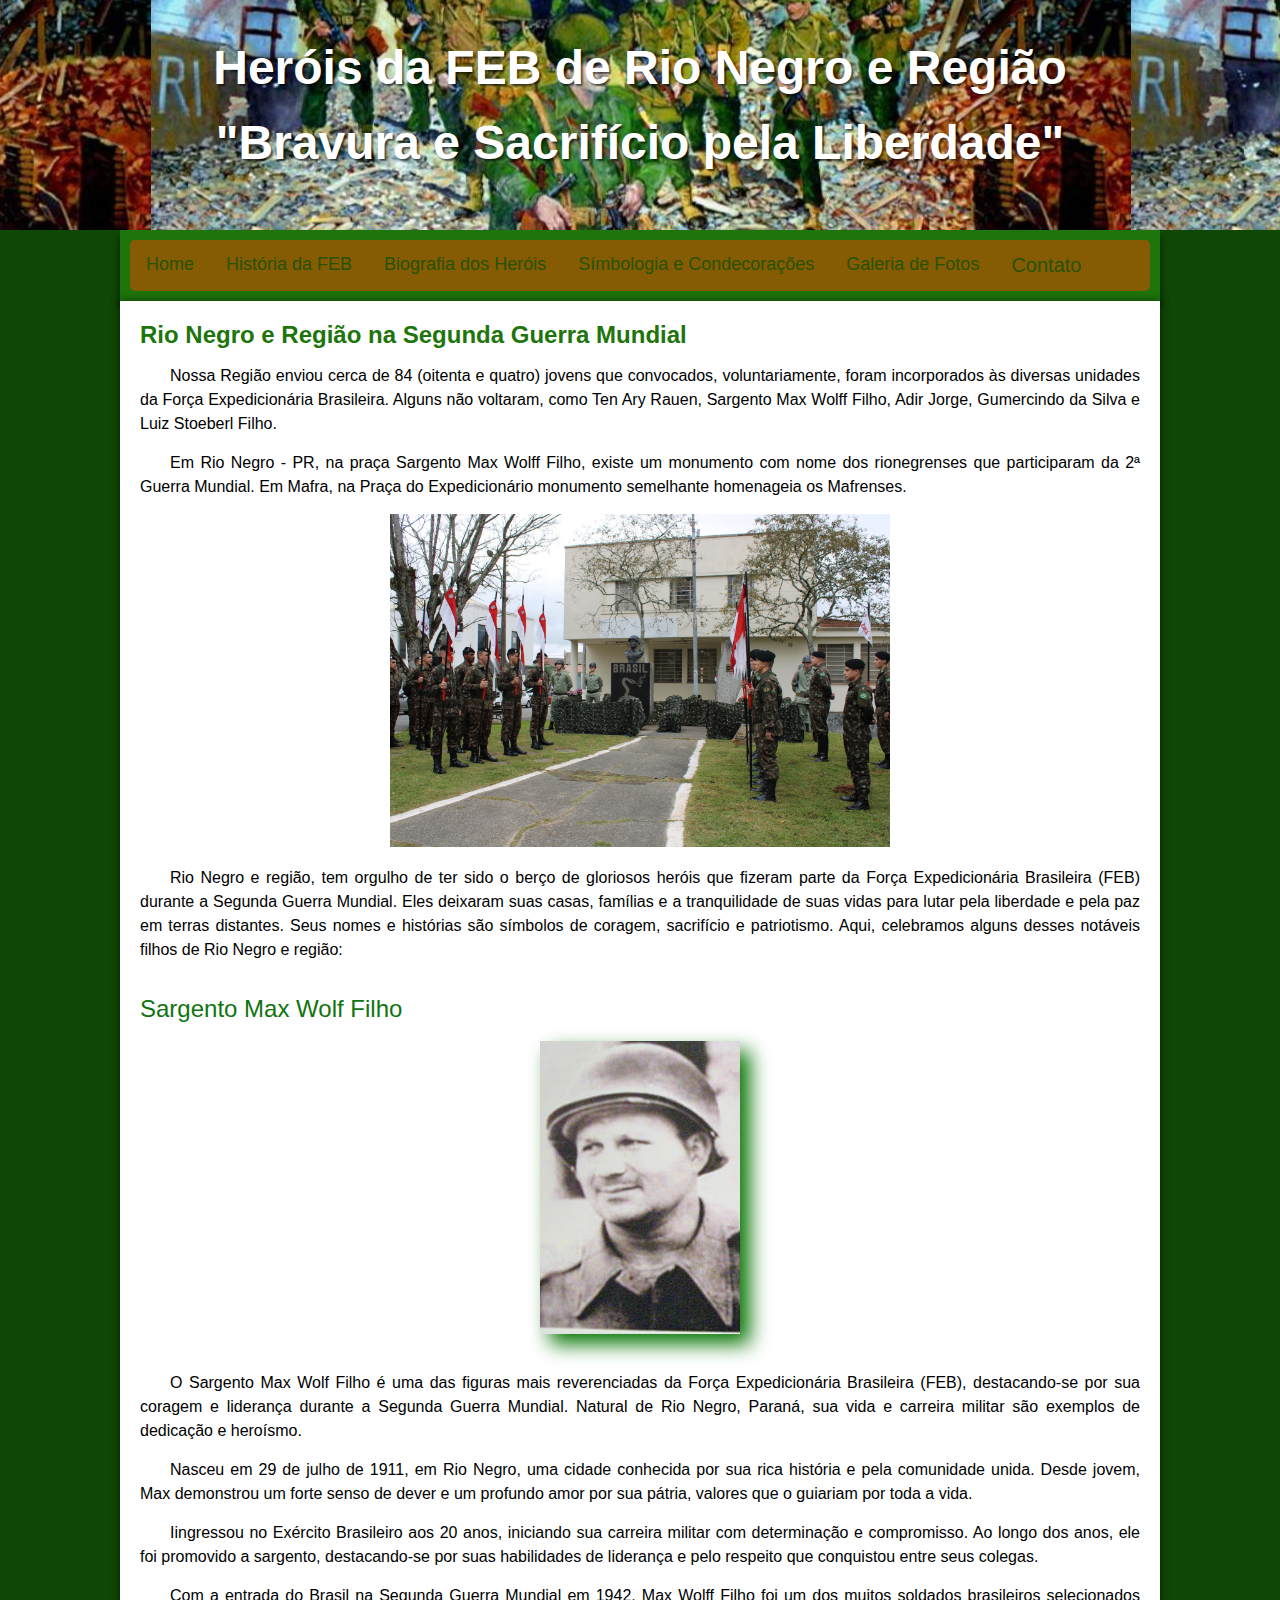
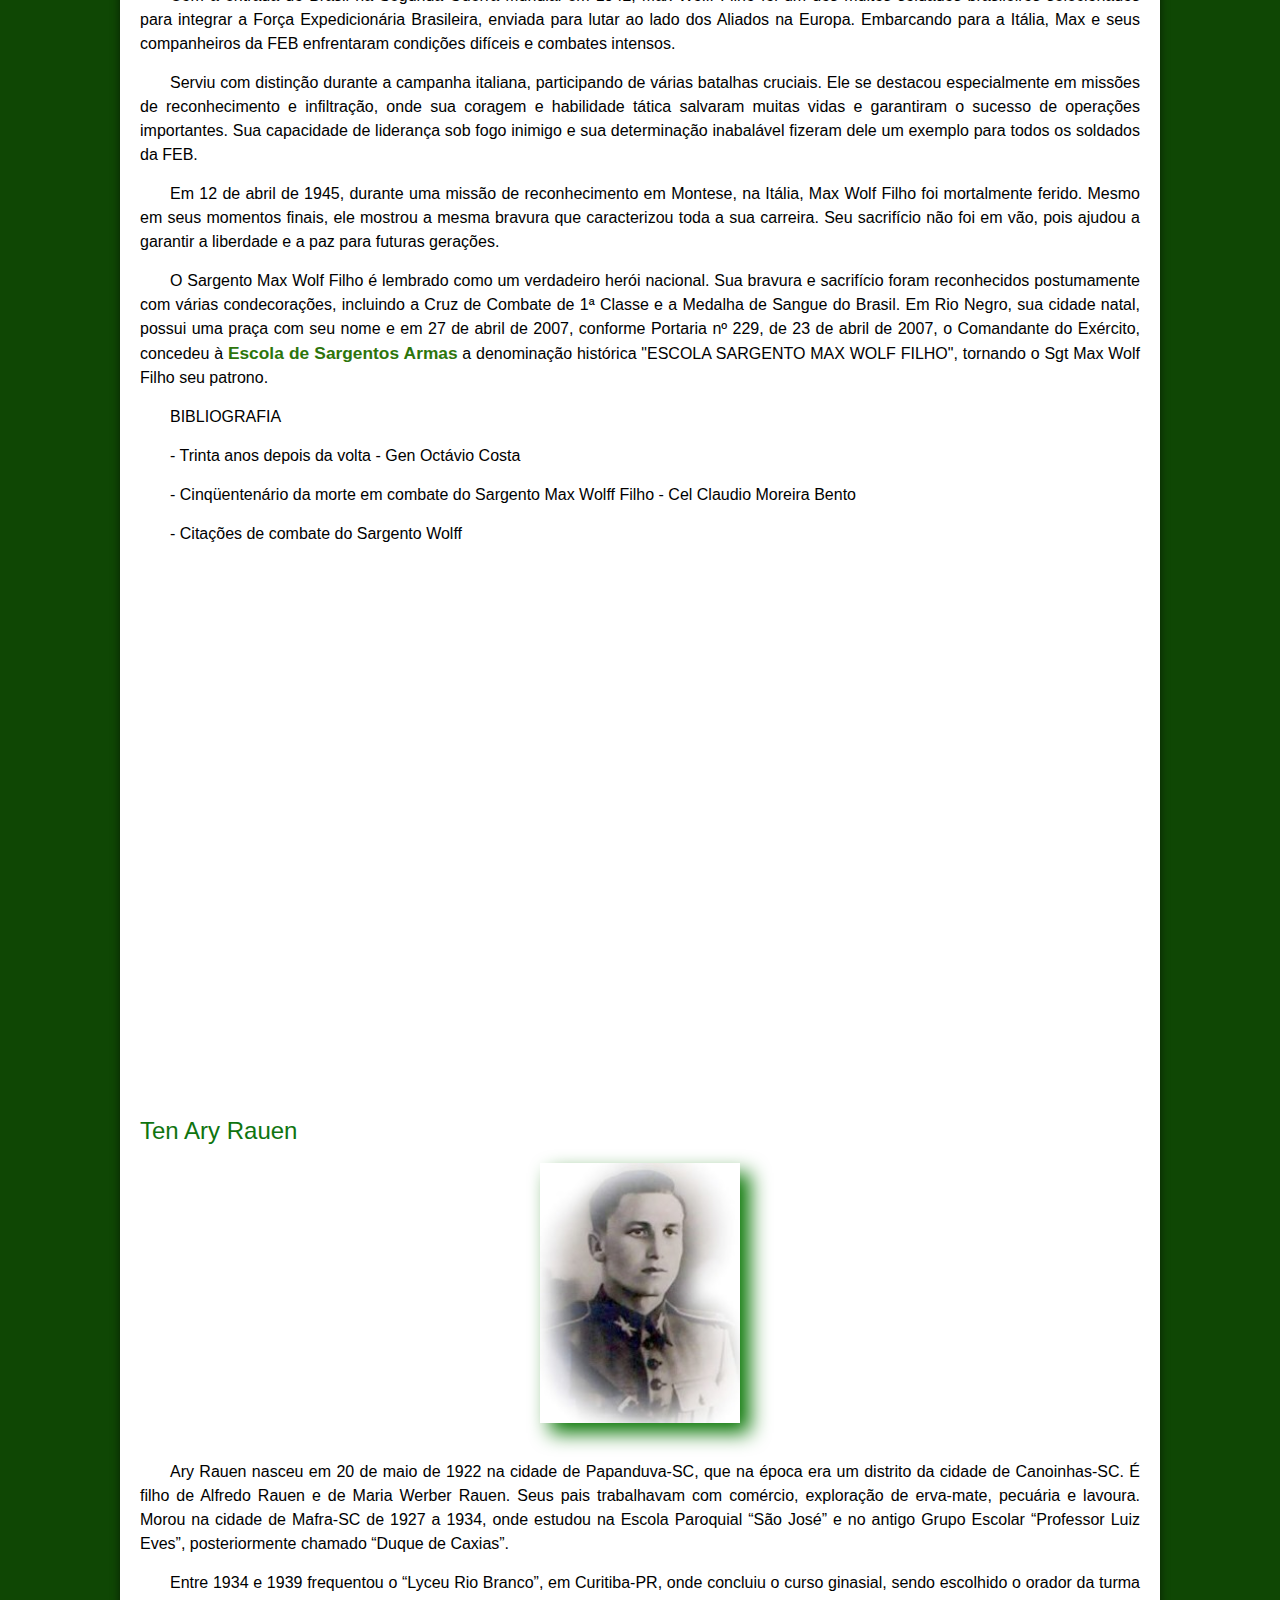
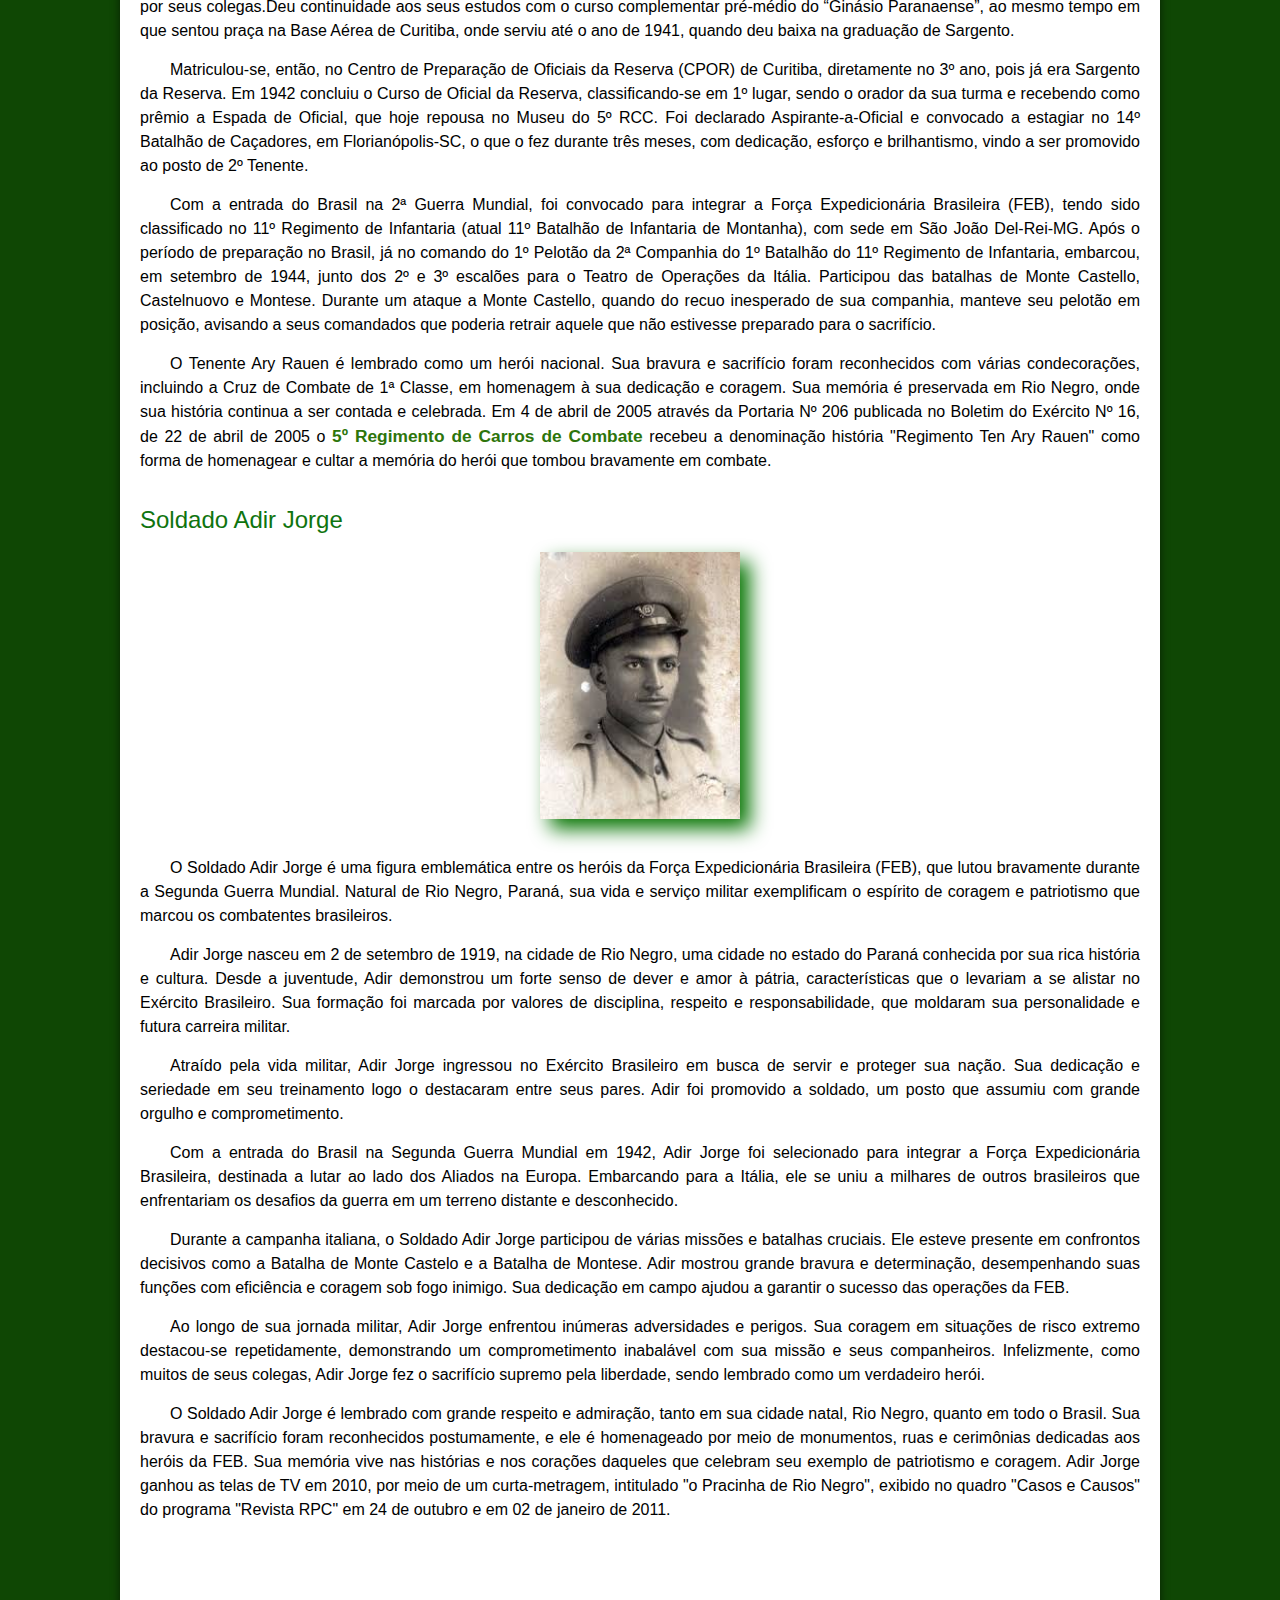
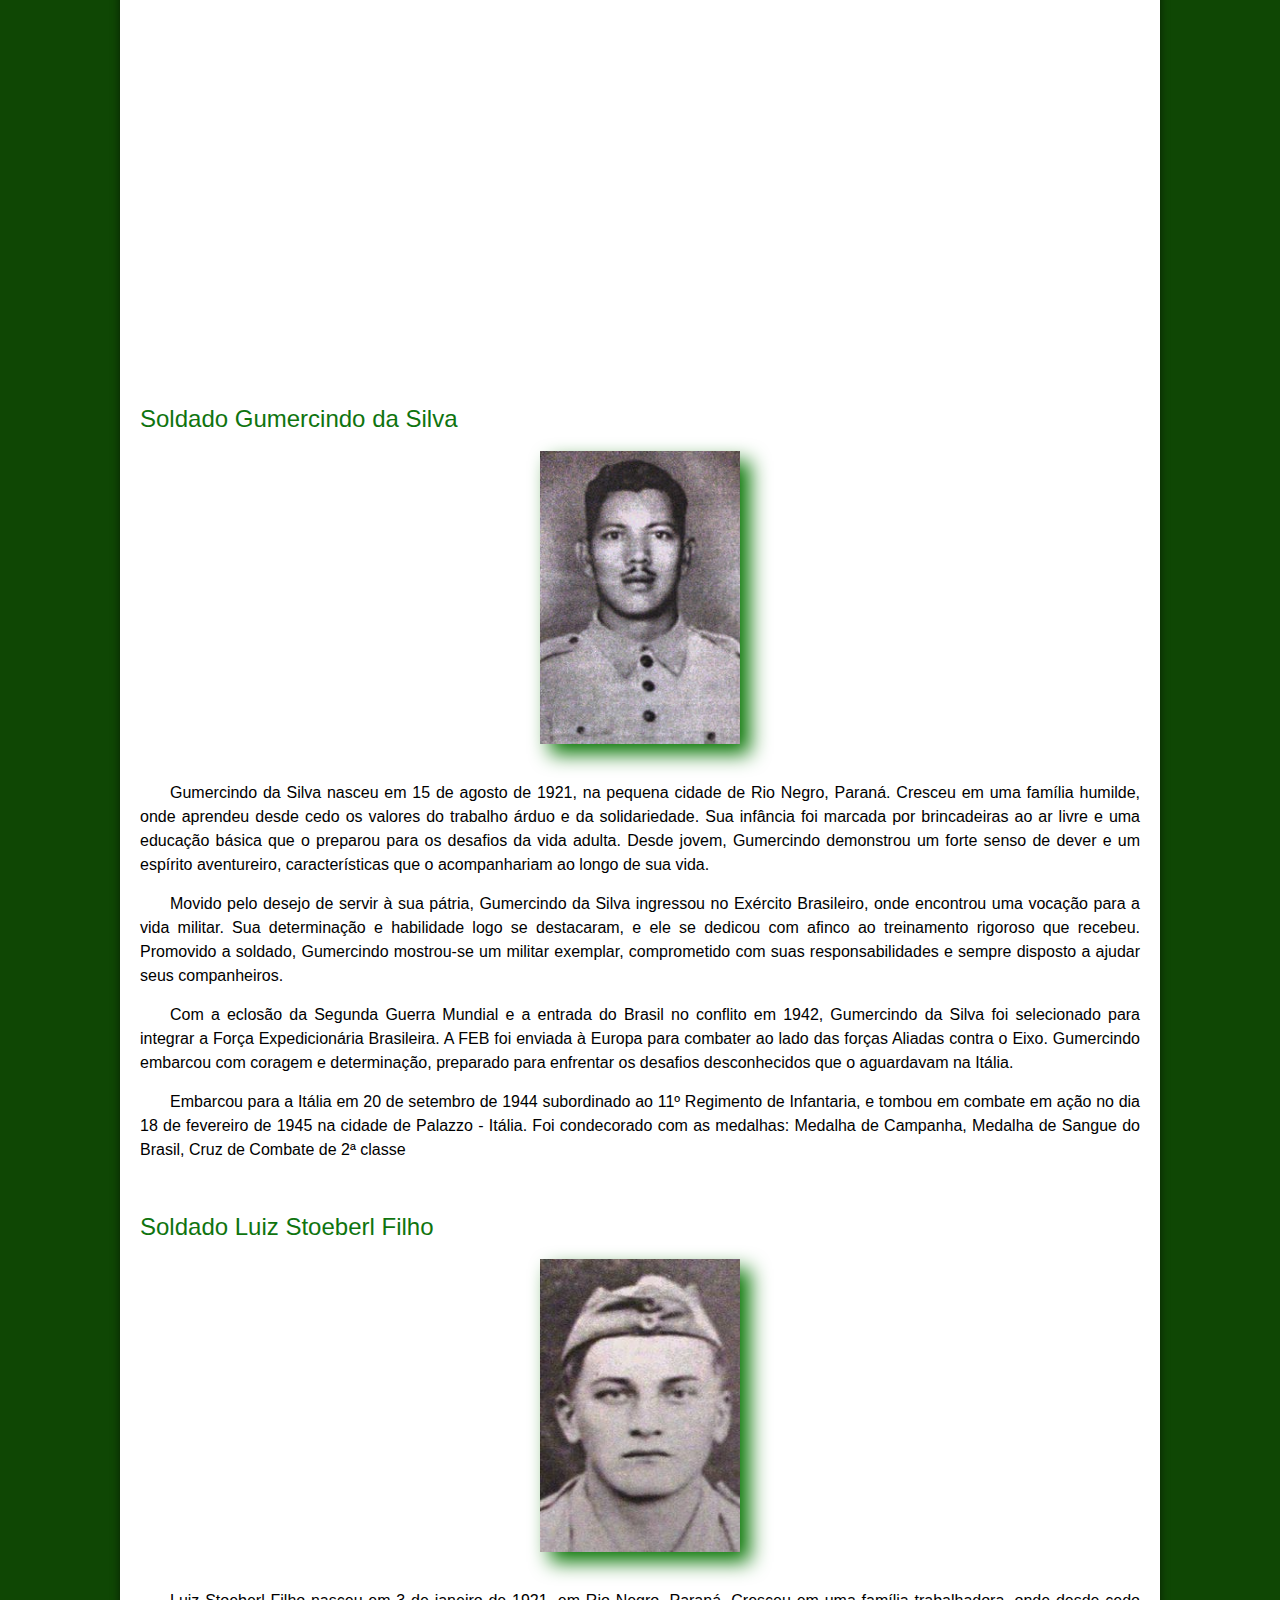
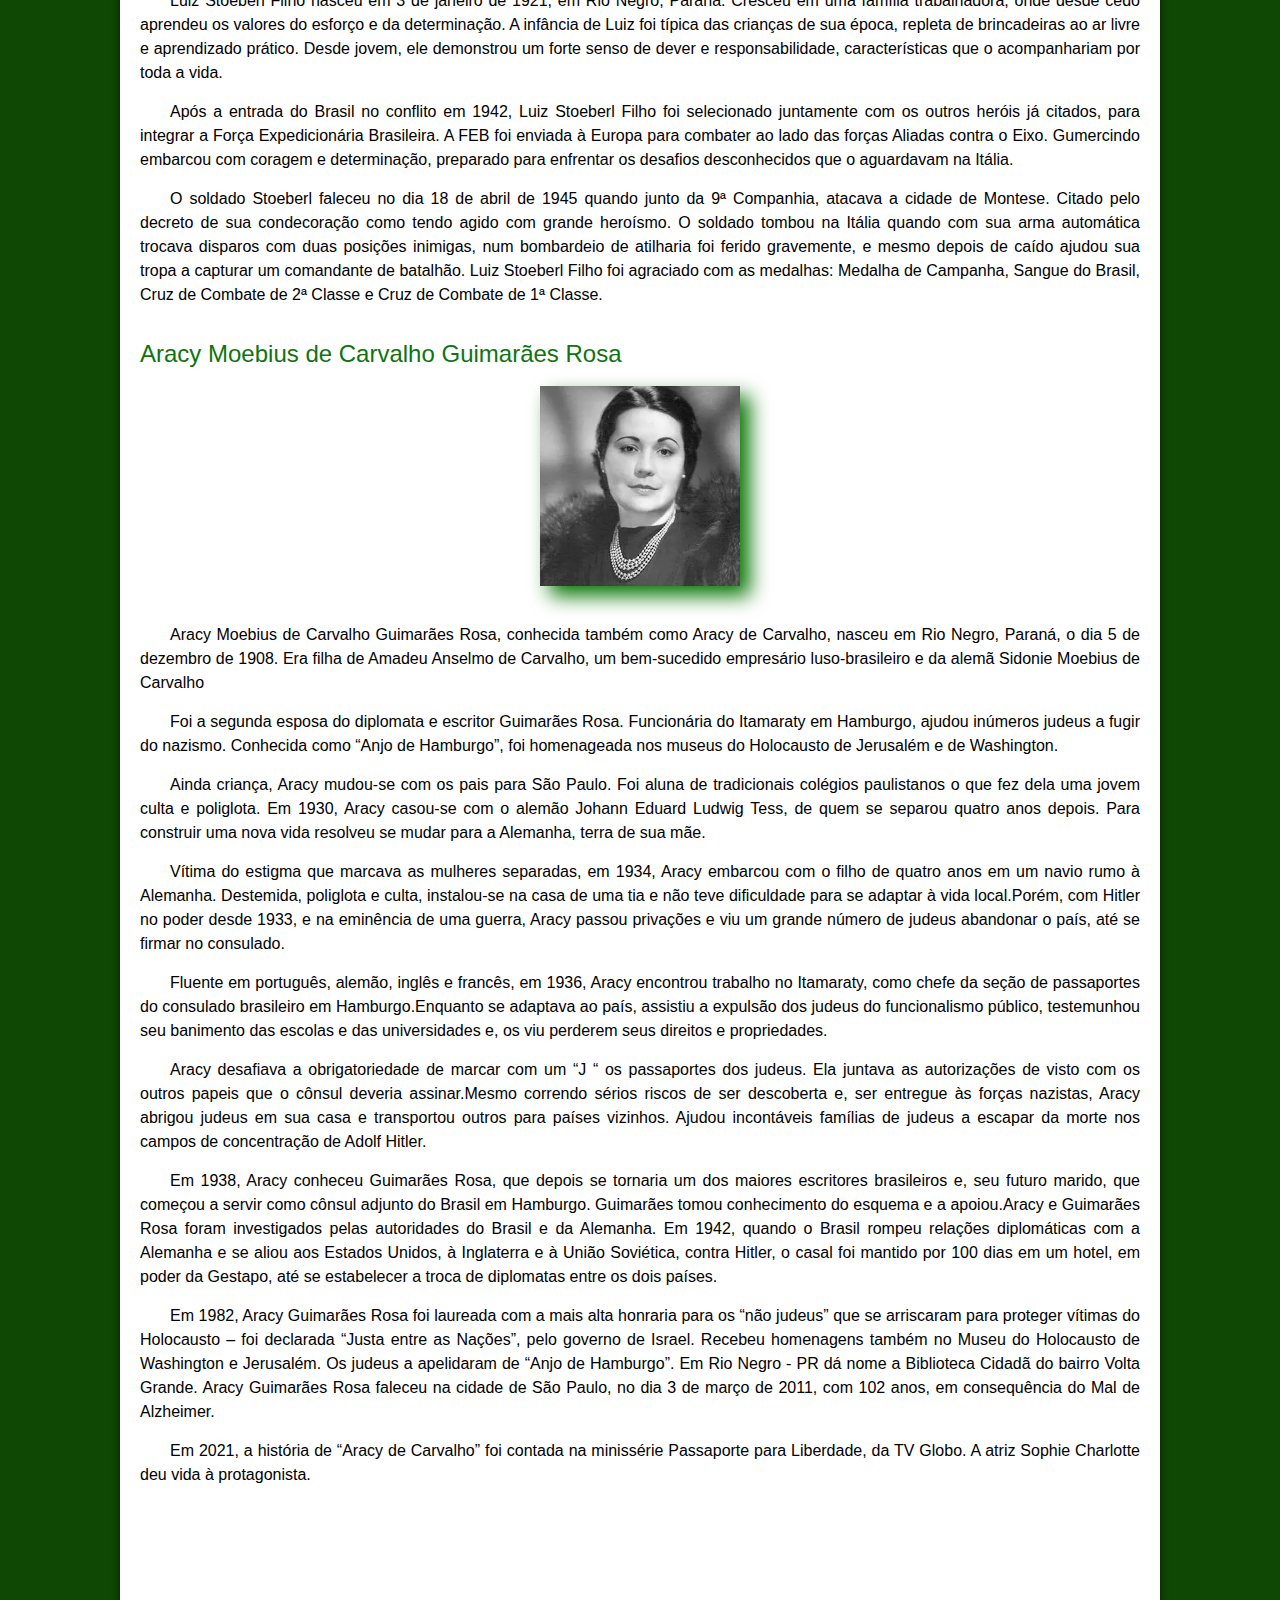
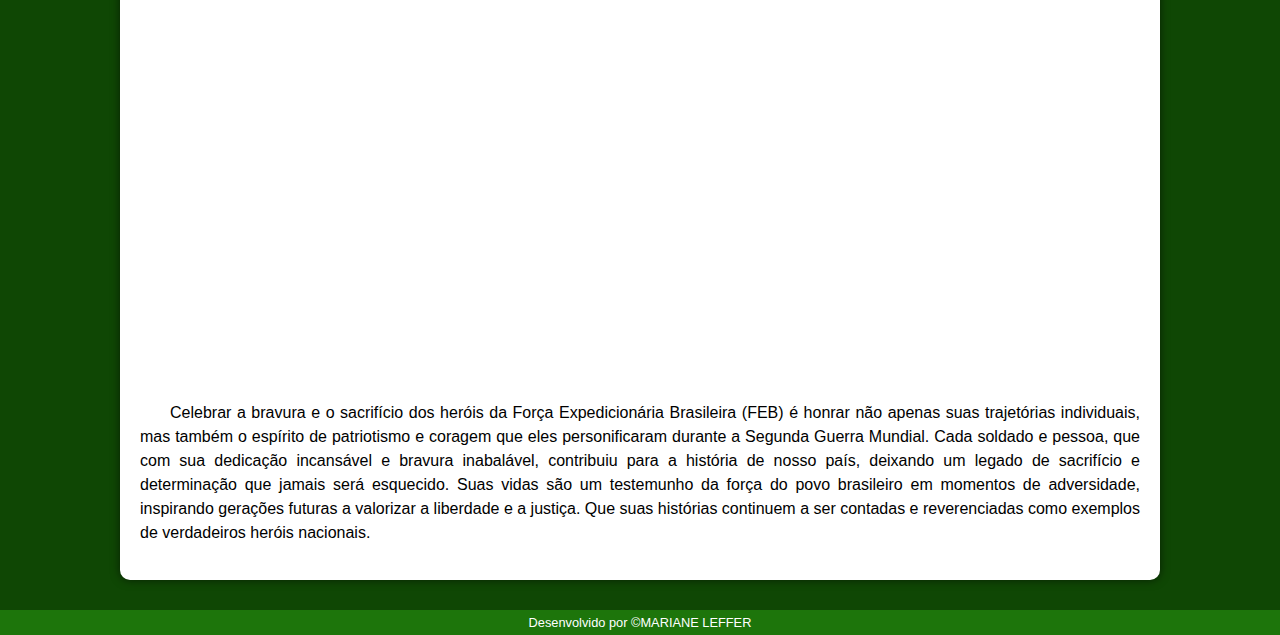
<file: Biografia.html>
<!DOCTYPE html>
<html lang="pt-br">

<head>
    <meta charset="UTF-8">
    <meta name="viewport" content="width=device-width, initial-scale=1.0">
    <link rel="shortcut icon" href="imagens/favicon.ico" type="image/x-icon">
    <link rel="stylesheet" href="estilo/style.css">
</head>

<body>
    <header>
        <h1>Heróis da FEB de Rio Negro e Região</h1>
        <h1>"Bravura e Sacrifício pela Liberdade"</h1>
    </header>
    <nav>
        <div class="navbar">
              <a href="./index.html" onclick=" javascript: alert('Bem Vindo aos Heróis da FEB - Rio Negro e Região!')">Home</a>
            <a href="./historia.html">História da FEB</a>
            <a href="./Biografia.html">Biografia dos Heróis</a>
            <a href="./simbologiaecondecoracoes.html">Símbologia e Condecorações</a>
            <a href="./galeria.html">Galeria de Fotos</a>
            <div class="subnav">
            <button class="subnavbtn">Contato</button>
            <div class="subnav-content">
                <a href="https://encurtador.com.br/83EJA" target="_blank">Fale Conosco</a>
                <a href="./Contato.html">Contato</a>
                <a href="./sobre.html">Sobre</a>   
            </div>
            </div>
       </div>  
    </nav>
    <main>
        <article>
            <h1>Rio Negro e Região na Segunda Guerra Mundial</h1>
            <p>Nossa Região enviou cerca de 84 (oitenta e quatro) jovens que convocados, voluntariamente, foram incorporados às diversas unidades da Força Expedicionária Brasileira. Alguns não voltaram, como Ten Ary Rauen, Sargento Max Wolff Filho, Adir Jorge, Gumercindo da Silva e Luiz Stoeberl Filho.</p>
            <p>Em Rio Negro - PR, na praça Sargento Max Wolff Filho, existe um monumento com nome dos rionegrenses que participaram da 2ª Guerra Mundial. Em Mafra, na Praça do Expedicionário monumento semelhante homenageia os Mafrenses.</p>
               <picture>
               <center><img src="./imagens/monumento.jpeg" style="width: 50%; height: 50%;" alt="Monumento"></center>
               </picture>
               <p>Rio Negro e região, tem orgulho de ter sido o berço de gloriosos heróis que fizeram parte da Força Expedicionária Brasileira (FEB) durante a Segunda Guerra Mundial. Eles deixaram suas casas, famílias e a tranquilidade de suas vidas para lutar pela liberdade e pela paz em terras distantes. Seus nomes e histórias são símbolos de coragem, sacrifício e patriotismo. Aqui, celebramos alguns desses notáveis filhos de Rio Negro e região:</p>
                <div>
                    
                </div>
                <div>
                    <ul class="listaImg">
                        <li class="ItensImg"><br />
                             <abbr title="Sargento Max Wolf Filho"> Sargento Max Wolf Filho</abbr> <br>
                             <br>
                             <center><img class="listcat" src="./imagens/Max-Wolf-Filho.jpg" alt="Max Wolf"></center>
                             <br>                            
                             <p>O Sargento Max Wolf Filho é uma das figuras mais reverenciadas da Força Expedicionária Brasileira (FEB), destacando-se por sua coragem e liderança durante a Segunda Guerra Mundial. Natural de Rio Negro, Paraná, sua vida e carreira militar são exemplos de dedicação e heroísmo.</p>
                            <p>Nasceu em 29 de julho de 1911, em Rio Negro, uma cidade conhecida por sua rica história e pela comunidade unida. Desde jovem, Max demonstrou um forte senso de dever e um profundo amor por sua pátria, valores que o guiariam por toda a vida.</p>
                            <p>Iingressou no Exército Brasileiro aos 20 anos, iniciando sua carreira militar com determinação e compromisso. Ao longo dos anos, ele foi promovido a sargento, destacando-se por suas habilidades de liderança e pelo respeito que conquistou entre seus colegas.</p>
                            <p>Com a entrada do Brasil na Segunda Guerra Mundial em 1942, Max Wolff Filho foi um dos muitos soldados brasileiros selecionados para integrar a Força Expedicionária Brasileira, enviada para lutar ao lado dos Aliados na Europa. Embarcando para a Itália, Max e seus companheiros da FEB enfrentaram condições difíceis e combates intensos.</p>
                            <p>Serviu com distinção durante a campanha italiana, participando de várias batalhas cruciais. Ele se destacou especialmente em missões de reconhecimento e infiltração, onde sua coragem e habilidade tática salvaram muitas vidas e garantiram o sucesso de operações importantes. Sua capacidade de liderança sob fogo inimigo e sua determinação inabalável fizeram dele um exemplo para todos os soldados da FEB.</p>
                            <p>Em 12 de abril de 1945, durante uma missão de reconhecimento em Montese, na Itália, Max Wolf Filho foi mortalmente ferido. Mesmo em seus momentos finais, ele mostrou a mesma bravura que caracterizou toda a sua carreira. Seu sacrifício não foi em vão, pois ajudou a garantir a liberdade e a paz para futuras gerações.</p>
                            <p>O Sargento Max Wolf Filho é lembrado como um verdadeiro herói nacional. Sua bravura e sacrifício foram reconhecidos postumamente com várias condecorações, incluindo a Cruz de Combate de 1ª Classe e a Medalha de Sangue do Brasil. Em Rio Negro, sua cidade natal, possui uma praça com seu nome e em 27 de abril de 2007, conforme Portaria nº 229, de 23 de abril de 2007, o Comandante do Exército, concedeu à  <a class="linkTexto"<a href= https://esa.eb.mil.br/index.php/pt/ " target="_blank" class="externo">Escola de Sargentos Armas</a> a denominação histórica "ESCOLA SARGENTO MAX WOLF FILHO", tornando o Sgt Max Wolf Filho seu patrono.</p>
                            <p>BIBLIOGRAFIA
                                <p>- Trinta anos depois da volta - Gen Octávio Costa</p>
                             <p>   - Cinqüentenário da morte em combate do Sargento Max Wolff Filho - Cel Claudio Moreira Bento</p>
                               <p> - Citações de combate do Sargento Wolff</p>
                            <center>
                                <iframe width="853" height="480" src="https://www.youtube.com/embed/wRulnZHGtBM" title="O outro lado do herói - Sargento Max Wolf Filho" frameborder="0" allow="accelerometer; autoplay; clipboard-write; encrypted-media; gyroscope; picture-in-picture; web-share" referrerpolicy="strict-origin-when-cross-origin" allowfullscreen></iframe>
                            </center>
                           <br>
                        <br>
                        <br>
                        </li><br />
                        <li>  <abbr title="Ten Ary Rauen"> Ten Ary Rauen</abbr><br>
                            <br>                            
                            <center><img class="listcat" src="./imagens/ary_rauen.jpg" alt="Ary Rauen"></center>
                            <br>
                            <p>Ary Rauen nasceu em 20 de maio de 1922 na cidade de Papanduva-SC, que na época era um distrito da cidade de Canoinhas-SC. É filho de Alfredo Rauen e de Maria Werber Rauen. Seus pais trabalhavam com comércio, exploração de erva-mate, pecuária e lavoura. Morou na cidade de Mafra-SC de 1927 a 1934, onde estudou na Escola Paroquial “São José” e no antigo Grupo Escolar “Professor Luiz Eves”, posteriormente chamado “Duque de Caxias”.</p> 
                            <p> Entre 1934 e 1939 frequentou o “Lyceu Rio Branco”, em Curitiba-PR, onde concluiu o curso ginasial, sendo escolhido o orador da turma por seus colegas.Deu continuidade aos seus estudos com o curso complementar pré-médio do “Ginásio Paranaense”, ao mesmo tempo em que sentou praça na Base Aérea de Curitiba, onde serviu até o ano de 1941, quando deu baixa na graduação de Sargento.</p>    
                            <p>  Matriculou-se, então, no Centro de Preparação de Oficiais da Reserva (CPOR) de Curitiba, diretamente no 3º ano, pois já era Sargento da Reserva. Em 1942 concluiu o Curso de Oficial da Reserva, classificando-se em 1º lugar, sendo o orador da sua turma e recebendo como prêmio a Espada de Oficial, que hoje repousa no Museu do 5º RCC. Foi declarado Aspirante-a-Oficial e convocado a estagiar no 14º Batalhão de Caçadores, em Florianópolis-SC, o que o fez durante três meses, com dedicação, esforço e brilhantismo, vindo a ser promovido ao posto de 2º Tenente.</p>
                            <p>Com a entrada do Brasil na 2ª Guerra Mundial, foi convocado para integrar a Força Expedicionária Brasileira (FEB), tendo sido classificado no 11º Regimento de Infantaria (atual 11º Batalhão de Infantaria de Montanha), com sede em São João Del-Rei-MG. Após o período de preparação no Brasil, já no comando do 1º Pelotão da 2ª Companhia do 1º Batalhão do 11º Regimento de Infantaria, embarcou, em setembro de 1944, junto dos 2º e 3º escalões para o Teatro de Operações da Itália. Participou das batalhas de Monte Castello, Castelnuovo e Montese.
                             Durante um ataque a Monte Castello, quando do recuo inesperado de sua companhia, manteve seu pelotão em posição, avisando a seus comandados que poderia retrair aquele que não estivesse preparado para o sacrifício.</p>
                            <p>O Tenente Ary Rauen é lembrado como um herói nacional. Sua bravura e sacrifício foram reconhecidos com várias condecorações, incluindo a Cruz de Combate de 1ª Classe, em homenagem à sua dedicação e coragem. Sua memória é preservada em Rio Negro, onde sua história continua a ser contada e celebrada. Em 4 de abril de 2005 através da Portaria Nº 206 publicada no Boletim do Exército Nº 16, de 22 de abril de 2005 o  <a class="linkTexto"<a href= https://www.5rcc.eb.mil.br/ " target="_blank" class="externo"> 5º Regimento de Carros de Combate</a> recebeu a denominação história "Regimento Ten Ary Rauen" como forma de homenagear e cultar a memória do herói que tombou bravamente em combate.</p>
                        </li>
                        <li class="ItensImg"><br />
                            <abbr title="Soldado Adir Jorge"> Soldado Adir Jorge</abbr><br>
                           <br>
                           <center> <img class="listcat" src="./imagens/Adir Jorge.jfif" alt=" Soldado Adir Jorge"></center>
                           <br>                            
                            <p>O Soldado Adir Jorge é uma figura emblemática entre os heróis da Força Expedicionária Brasileira (FEB), que lutou bravamente durante a Segunda Guerra Mundial. Natural de Rio Negro, Paraná, sua vida e serviço militar exemplificam o espírito de coragem e patriotismo que marcou os combatentes brasileiros.</p>                  
                            <p>Adir Jorge nasceu em 2 de setembro de 1919, na cidade de Rio Negro, uma cidade no estado do Paraná conhecida por sua rica história e cultura. Desde a juventude, Adir demonstrou um forte senso de dever e amor à pátria, características que o levariam a se alistar no Exército Brasileiro. Sua formação foi marcada por valores de disciplina, respeito e responsabilidade, que moldaram sua personalidade e futura carreira militar.</p>
                            <p>Atraído pela vida militar, Adir Jorge ingressou no Exército Brasileiro em busca de servir e proteger sua nação. Sua dedicação e seriedade em seu treinamento logo o destacaram entre seus pares. Adir foi promovido a soldado, um posto que assumiu com grande orgulho e comprometimento.</p>
                            <p>Com a entrada do Brasil na Segunda Guerra Mundial em 1942, Adir Jorge foi selecionado para integrar a Força Expedicionária Brasileira, destinada a lutar ao lado dos Aliados na Europa. Embarcando para a Itália, ele se uniu a milhares de outros brasileiros que enfrentariam os desafios da guerra em um terreno distante e desconhecido.</p>
                            <p>Durante a campanha italiana, o Soldado Adir Jorge participou de várias missões e batalhas cruciais. Ele esteve presente em confrontos decisivos como a Batalha de Monte Castelo e a Batalha de Montese. Adir mostrou grande bravura e determinação, desempenhando suas funções com eficiência e coragem sob fogo inimigo. Sua dedicação em campo ajudou a garantir o sucesso das operações da FEB.</p>
                            <p>Ao longo de sua jornada militar, Adir Jorge enfrentou inúmeras adversidades e perigos. Sua coragem em situações de risco extremo destacou-se repetidamente, demonstrando um comprometimento inabalável com sua missão e seus companheiros. Infelizmente, como muitos de seus colegas, Adir Jorge fez o sacrifício supremo pela liberdade, sendo lembrado como um verdadeiro herói.</p>
                            <p> O Soldado Adir Jorge é lembrado com grande respeito e admiração, tanto em sua cidade natal, Rio Negro, quanto em todo o Brasil. Sua bravura e sacrifício foram reconhecidos postumamente, e ele é homenageado por meio de monumentos, ruas e cerimônias dedicadas aos heróis da FEB. Sua memória vive nas histórias e nos corações daqueles que celebram seu exemplo de patriotismo e coragem. Adir Jorge ganhou as telas de TV em 2010, por meio de um curta-metragem, intitulado "o Pracinha de Rio Negro", exibido no quadro "Casos e Causos" do programa "Revista RPC" em 24 de outubro e em 02 de janeiro de 2011.</p>
                            <center>
                                <iframe width="696" height="392" src="https://www.youtube.com/embed/oVKjVpJmBeM" title="Casos e Causos - O Pracinha de Rio Negro com Daniel Jorge" frameborder="0" allow="accelerometer; autoplay; clipboard-write; encrypted-media; gyroscope; picture-in-picture; web-share" referrerpolicy="strict-origin-when-cross-origin" allowfullscreen></iframe>
                            </center>
                            <br>
                        <br>
                        <br>
                        </li>
                        <li class="ItensImg"><br />
                             <abbr title="Soldado Gumercindo da Silva"> Soldado Gumercindo da Silva</abbr><br>
                           <br>
                           <center><img class="listcat" src="./imagens/Gumercindo-da-Silva.jpg" alt="Gumercindo da Silva"></center>
                           <br>                            
                           <p>Gumercindo da Silva nasceu em 15 de agosto de 1921, na pequena cidade de Rio Negro, Paraná. Cresceu em uma família humilde, onde aprendeu desde cedo os valores do trabalho árduo e da solidariedade. Sua infância foi marcada por brincadeiras ao ar livre e uma educação básica que o preparou para os desafios da vida adulta. Desde jovem, Gumercindo demonstrou um forte senso de dever e um espírito aventureiro, características que o acompanhariam ao longo de sua vida.</p>
                           <p>Movido pelo desejo de servir à sua pátria, Gumercindo da Silva ingressou no Exército Brasileiro, onde encontrou uma vocação para a vida militar. Sua determinação e habilidade logo se destacaram, e ele se dedicou com afinco ao treinamento rigoroso que recebeu. Promovido a soldado, Gumercindo mostrou-se um militar exemplar, comprometido com suas responsabilidades e sempre disposto a ajudar seus companheiros.</p>
                           <p>Com a eclosão da Segunda Guerra Mundial e a entrada do Brasil no conflito em 1942, Gumercindo da Silva foi selecionado para integrar a Força Expedicionária Brasileira. A FEB foi enviada à Europa para combater ao lado das forças Aliadas contra o Eixo. Gumercindo embarcou com coragem e determinação, preparado para enfrentar os desafios desconhecidos que o aguardavam na Itália.</p>
                          <p>Embarcou para a Itália em 20 de setembro de 1944 subordinado ao 11º Regimento de Infantaria, e tombou em combate em ação no dia 18 de fevereiro de 1945 na cidade de Palazzo - Itália. Foi condecorado com as medalhas: Medalha de Campanha, Medalha de Sangue do Brasil, Cruz de Combate de 2ª classe </p>
                         </li>
                        <br>
                        <li class="ItensImg"><br />
                            <abbr title="Soldado Luiz Stoeberl Filho"> Soldado Luiz Stoeberl Filho</abbr><br>
                          <br>
                          <center><img class="listcat" src="./imagens/Luiz_Stoeberl_Filho.jpg" alt="Soldado Luiz Stoeberl Filho"></center>
                          <br>                            
                          <p>Luiz Stoeberl Filho nasceu em 3 de janeiro de 1921, em Rio Negro, Paraná. Cresceu em uma família trabalhadora, onde desde cedo aprendeu os valores do esforço e da determinação. A infância de Luiz foi típica das crianças de sua época, repleta de brincadeiras ao ar livre e aprendizado prático. Desde jovem, ele demonstrou um forte senso de dever e responsabilidade, características que o acompanhariam por toda a vida.</p>
                          <p>Após a entrada do Brasil no conflito em 1942, Luiz Stoeberl Filho foi selecionado juntamente com os outros heróis já citados, para integrar a Força Expedicionária Brasileira. A FEB foi enviada à Europa para combater ao lado das forças Aliadas contra o Eixo. Gumercindo embarcou com coragem e determinação, preparado para enfrentar os desafios desconhecidos que o aguardavam na Itália.</p>
                         <p>O soldado Stoeberl faleceu no dia 18 de abril de 1945 quando junto da 9ª Companhia, atacava a cidade de Montese. Citado pelo decreto de sua condecoração como tendo agido com grande heroísmo. O soldado tombou na Itália quando com sua arma automática trocava disparos com duas posições inimigas, num bombardeio de atilharia foi ferido gravemente, e mesmo depois de caído ajudou sua tropa a capturar um comandante de batalhão. Luiz Stoeberl Filho foi agraciado com as medalhas: Medalha de Campanha, Sangue do Brasil, Cruz de Combate de 2ª Classe e Cruz de Combate de 1ª Classe. </p>
                        </li>

                        <li class="ItensImg"><br />
                            <abbr title="Aracy Moebius de Carvalho Guimarães Rosa"> Aracy Moebius de Carvalho Guimarães Rosa</abbr><br>
                          <br>
                          <center><img class="listcat" src="./imagens/aracy.webp" alt="Aracy Moebius de Carvalho Guimarães Rosa"></center>
                          <br>                            
                          <p>Aracy Moebius de Carvalho Guimarães Rosa, conhecida também como Aracy de Carvalho, nasceu em Rio Negro, Paraná, o dia 5 de dezembro de 1908. Era filha de Amadeu Anselmo de Carvalho, um bem-sucedido empresário luso-brasileiro e da alemã Sidonie Moebius de Carvalho</p>
                          <p>Foi a segunda esposa do diplomata e escritor Guimarães Rosa. Funcionária do Itamaraty em Hamburgo, ajudou inúmeros judeus a fugir do nazismo. Conhecida como “Anjo de Hamburgo”, foi homenageada nos museus do Holocausto de Jerusalém e de Washington.</p>
                          <p>Ainda criança, Aracy mudou-se com os pais para São Paulo. Foi aluna de tradicionais colégios paulistanos o que fez dela uma jovem culta e poliglota. Em 1930, Aracy casou-se com o alemão Johann Eduard Ludwig Tess, de quem se separou quatro anos depois. Para construir uma nova vida resolveu se mudar para a Alemanha, terra de sua mãe.</p>
                          <p>Vítima do estigma que marcava as mulheres separadas, em 1934, Aracy embarcou com o filho de quatro anos em um navio rumo à Alemanha. Destemida, poliglota e culta, instalou-se na casa de uma tia e não teve dificuldade para se adaptar à vida local.Porém, com Hitler no poder desde 1933, e na eminência de uma guerra, Aracy passou privações e viu um grande número de judeus abandonar o país, até se firmar no consulado.</p>
                          <p>Fluente em português, alemão, inglês e francês, em 1936, Aracy encontrou trabalho no Itamaraty, como chefe da seção de passaportes do consulado brasileiro em Hamburgo.Enquanto se adaptava ao país, assistiu a expulsão dos judeus do funcionalismo público, testemunhou seu banimento das escolas e das universidades e, os viu perderem seus direitos e propriedades.</p>
                          <p>Aracy desafiava a obrigatoriedade de marcar com um “J “ os passaportes dos judeus. Ela juntava as autorizações de visto com os outros papeis que o cônsul deveria assinar.Mesmo correndo sérios riscos de ser descoberta e, ser entregue às forças nazistas, Aracy abrigou judeus em sua casa e transportou outros para países vizinhos. Ajudou incontáveis famílias de judeus a escapar da morte nos campos de concentração de Adolf Hitler.</p>
                          <p>Em 1938, Aracy conheceu Guimarães Rosa, que depois se tornaria um dos maiores escritores brasileiros e, seu futuro marido, que começou a servir como cônsul adjunto do Brasil em Hamburgo. Guimarães tomou conhecimento do esquema e a apoiou.Aracy e Guimarães Rosa foram investigados pelas autoridades do Brasil e da Alemanha. Em 1942, quando o Brasil rompeu relações diplomáticas com a Alemanha e se aliou aos Estados Unidos, à Inglaterra e à União Soviética, contra Hitler, o casal foi mantido por 100 dias em um hotel, em poder da Gestapo, até se estabelecer a troca de diplomatas entre os dois países.</p>
                          <p>Em 1982, Aracy Guimarães Rosa foi laureada com a mais alta honraria para os “não judeus” que se arriscaram para proteger vítimas do Holocausto – foi declarada “Justa entre as Nações”, pelo governo de Israel. Recebeu homenagens também no Museu do Holocausto de Washington e Jerusalém. Os judeus a apelidaram de “Anjo de Hamburgo”. Em Rio Negro - PR dá nome a Biblioteca Cidadã do bairro Volta Grande. Aracy Guimarães Rosa faleceu na cidade de São Paulo, no dia 3 de março de 2011, com 102 anos, em consequência do Mal de Alzheimer. </p>
                          <p>Em 2021, a história de “Aracy de Carvalho” foi contada na minissérie Passaporte para Liberdade, da TV Globo. A atriz Sophie Charlotte deu vida à protagonista.</p>
                          <center>
                            <iframe width="853" height="480" src="https://www.youtube.com/embed/sY9jCImd5EQ" title="Aracy De Carvalho: a guerreira que salvou vidas pelo mundo | Passaporte Para Liberdade | TV Globo" frameborder="0" allow="accelerometer; autoplay; clipboard-write; encrypted-media; gyroscope; picture-in-picture; web-share" referrerpolicy="strict-origin-when-cross-origin" allowfullscreen></iframe>
                          </center>
                           </li>
                    </ul>
                </div>

                
                </div>

                <p>Celebrar a bravura e o sacrifício dos heróis da Força Expedicionária Brasileira (FEB) é honrar não apenas suas trajetórias individuais, mas também o espírito de patriotismo e coragem que eles personificaram durante a Segunda Guerra Mundial. Cada soldado e pessoa, que com sua dedicação incansável e bravura inabalável, contribuiu para a história de nosso país, deixando um legado de sacrifício e determinação que jamais será esquecido. Suas vidas são um testemunho da força do povo brasileiro em momentos de adversidade, inspirando gerações futuras a valorizar a liberdade e a justiça. Que suas histórias continuem a ser contadas e reverenciadas como exemplos de verdadeiros heróis nacionais.</p>


        </article>
    </main>
    <footer>
        Desenvolvido por <a href="#">&copy;MARIANE LEFFER</a>
    </footer>
</body>

</html>
</file>
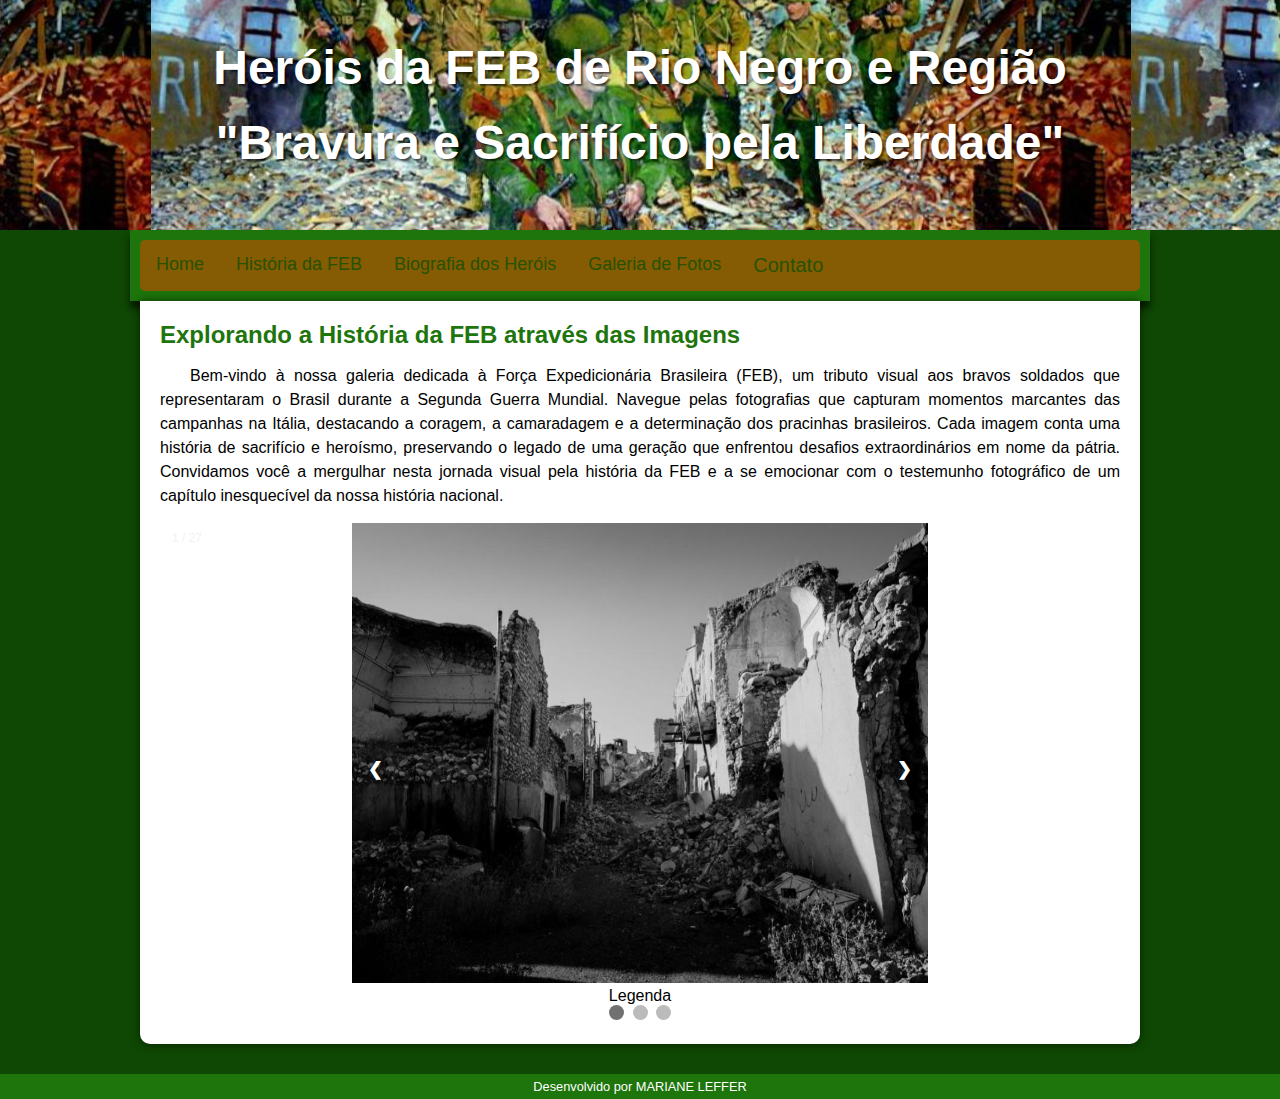
<file: galeria.html>
<!DOCTYPE html>
<html lang="pt-br">
<head>
    <meta charset="UTF-8">
    <meta name="viewport" content="width=device-width, initial-scale=1.0">
   <link rel="shortcut icon" href="imagens/favicon.ico" type="image/x-icon">
   <link rel="stylesheet" href="estilo/style.css">
   <style>
    * {box-sizing:border-box}

/* Slideshow container */
.slideshow-container {
  max-width: 1000px;
  position: relative;
  margin: auto;
}

/* Hide the images by default */
.mySlides {
  display: none;
}

/* Next & previous buttons */
.prev, .next {
  cursor: pointer;
  position: absolute;
  top: 50%;
  width: auto;
  margin-top: -22px;
  padding: 16px;
  color: white;
  font-weight: bold;
  font-size: 18px;
  transition: 0.6s ease;
  border-radius: 0 3px 3px 0;
  user-select: none;
  margin-left: -30%;
  margin-right: 20%;
}

/* Position the "next button" to the right */
.next {
  right: 0;
  border-radius: 3px 0 0 3px;
}

/* On hover, add a black background color with a little bit see-through */
.prev:hover, .next:hover {
  background-color: rgba(0,0,0,0.8);
}

/* Caption text */
.text {
  color: #f2f2f2;
  font-size: 15px;
  padding: 8px 12px;
  position: absolute;
  bottom: 8px;
  width: 100%;
  text-align: center;
}

/* Number text (1/3 etc) */
.numbertext {
  color: #f2f2f2;
  font-size: 12px;
  padding: 8px 12px;
  position: absolute;
  top: 0;
}

/* The dots/bullets/indicators */
.dot {
  cursor: pointer;
  height: 15px;
  width: 15px;
  margin: 0 2px;
  background-color: #bbb;
  border-radius: 50%;
  display: inline-block;
  transition: background-color 0.6s ease;
}

.active, .dot:hover {
  background-color: #717171;
}

/* Fading animation */
.fade {
  animation-name: fade;
  animation-duration: 1.5s;
}

@keyframes fade {
  from {opacity: .4}
  to {opacity: 1}
}
   </style>
</head>
<body>
    <header>
        <h1>Heróis da FEB de Rio Negro e Região</h1>
        <h1>"Bravura e Sacrifício pela Liberdade"</h1>
    </header>
    <nav>
        <div class="navbar">
              <a href="./index.html" onclick=" javascript: alert('Bem Vindo aos Heróis da FEB - Rio Negro e Região!')">Home</a>
            <a href="./historia.html">História da FEB</a>
            <a href="./Biografia.html">Biografia dos Heróis</a>
            <a href="./galeria.html">Galeria de Fotos</a>
            <div class="subnav">
            <button class="subnavbtn">Contato</button>
            <div class="subnav-content">
                <a href="https://encurtador.com.br/83EJA" target="_blank">Fale Conosco</a>
                <a href="./Contato.html">Contato</a>
                <a href="./sobre.html">Sobre</a>   
            </div>
            </div>
       </div>  
       
    </nav>
    <main>
        <article>
            <h1>Explorando a História da FEB através das Imagens</h1>
            <p>Bem-vindo à nossa galeria dedicada à Força Expedicionária Brasileira (FEB), um tributo visual aos bravos soldados que representaram o Brasil durante a Segunda Guerra Mundial. Navegue pelas fotografias que capturam momentos marcantes das campanhas na Itália, destacando a coragem, a camaradagem e a determinação dos pracinhas brasileiros. Cada imagem conta uma história de sacrifício e heroísmo, preservando o legado de uma geração que enfrentou desafios extraordinários em nome da pátria. Convidamos você a mergulhar nesta jornada visual pela história da FEB e a se emocionar com o testemunho fotográfico de um capítulo inesquecível da nossa história nacional.</p>
            <center>
            <div class="slideshow-container">
                
                <div class="mySlides fade">
                    <div class="numbertext"> 1 / 27 </div>
                     <img src="./galeria/2.jpg" width="100%" alt="Descrição da imagem">
                    <div> Legenda </div>
                </div>

                <div class="mySlides fade">
                    <div class="numbertext"> 2 / 27 </div>
                    <img src="./galeria/3.jpeg" alt="Descrição da imagem">
                    <div> </div>
                </div>
                <div class="mySlides fade">
                    <div class="numbertext"> 3 / 27 </div>
                    <img src="./galeria/4.jpg" alt="Descrição da imagem">
                    <div> </div>
                </div>
                <div class="mySlides fade">
                    <div class="numbertext"> 4 / 27 </div>
                    <img src="./galeria/5.webp" alt="Descrição da imagem">
                <div> </div>
                </div>
                <div class="mySlides fade">
                    <div class="numbertext"> 5 / 27 </div>
                    <img src="./galeria/6.jfif" alt="Descrição da imagem">
                <div> </div>
                </div>
                <div class="mySlides fade">
                    <div class="numbertext"> 6 / 27 </div>
                    <img src="./galeria/7.jfif" alt="Descrição da imagem">
                <div> </div>
                </div>
                <div class="mySlides fade">
                    <div class="numbertext"> 7 / 27 </div>
                    <img src="./galeria/8.jpg" alt="Descrição da imagem">
                <div> </div>
                </div>
                <div class="mySlides fade">
                    <div class="numbertext"> 8 / 27 </div>
                    <img src="./galeria/9.jpg" alt="Descrição da imagem">
                <div> </div>
                </div>
                <div class="mySlides fade">
                    <div class="numbertext"> 9 / 27 </div>
                    <img src="./galeria/10.jpg" alt="Descrição da imagem">
                <div> </div>
                </div>
                <div class="mySlides fade">
                    <div class="numbertext"> 10 / 27 </div>
                    <img src="./galeria/11.jpg" alt="Descrição da imagem">
                <div> </div>
                </div>
                <div class="mySlides fade">
                    <div class="numbertext"> 11 / 27 </div>
                    <img src="./galeria/12.jpg" alt="Descrição da imagem">
                <div> </div>
                </div>
                <div class="mySlides fade">
                    <div class="numbertext"> 12 / 27 </div>
                    <img src="./galeria/13.jpg" alt="Descrição da imagem">
                <div> </div>
                </div>
                <div class="mySlides fade">
                    <div class="numbertext"> 13 / 27 </div>
                    <img src="./galeria/14.jpg" alt="Descrição da imagem">
                <div> </div>
                </div>
                <div class="mySlides fade">
                    <div class="numbertext"> 14 / 27 </div>
                    <img src="./galeria/15.jpg" alt="Descrição da imagem">
                <div> </div>
                </div>
                <div class="mySlides fade">
                    <div class="numbertext"> 15 / 27 </div>
                    <img src="./galeria/16.jpg" alt="Descrição da imagem">
                <div> </div>
                </div>
                <div class="mySlides fade">
                    <div class="numbertext"> 16 / 27 </div>
                    <img src="./galeria/17.jpg" alt="Descrição da imagem">
                <div> </div>
                </div>
                <div class="mySlides fade">
                    <div class="numbertext"> 17 / 27 </div>
                    <img src="./galeria/18.JPG" alt="Descrição da imagem">
                <div> </div>
                </div>
                <div class="mySlides fade">
                    <div class="numbertext"> 18 / 27 </div>
                    <img src="./galeria/19.jpg" alt="Descrição da imagem">
                <div> </div>
                </div>
                <div class="mySlides fade">
                    <div class="numbertext"> 19 / 27 </div>
                    <img src="./galeria/20.jpg" alt="Descrição da imagem">
                <div> </div>
                </div>
                <div class="mySlides fade">
                    <div class="numbertext"> 20 / 27 </div>
                    <img src="./galeria/21.jpg" alt="Descrição da imagem">
                <div> </div>
                </div>
                <div class="mySlides fade">
                    <div class="numbertext"> 21 / 27 </div>
                    <img src="./galeria/22.jpg" alt="Descrição da imagem">
                <div> </div>
                </div>
                <div class="mySlides fade">
                    <div class="numbertext"> 22 / 27 </div>
                    <img src="./galeria/23.jpg" alt="Descrição da imagem">
                <div> </div>
                </div>
                <div class="mySlides fade">
                    <div class="numbertext"> 23 / 27 </div>
                    <img src="./galeria/24.jpg" alt="Descrição da imagem">
                <div> </div>
                </div>
                <div class="mySlides fade">
                    <div class="numbertext"> 24 / 27 </div>
                    <img src="./galeria/25.png" alt="Descrição da imagem">
                <div> </div>
                </div>
                <div class="mySlides fade">
                    <div class="numbertext"> 25 / 27 </div>
                    <img src="./galeria/26.jpg" alt="Descrição da imagem">
                <div> </div>
                </div>
                <div class="mySlides fade">
                    <div class="numbertext"> 26 / 27 </div>
                    <img src="./galeria/27.jpg" alt="Descrição da imagem">
                <div> </div>
                </div>
                <div class="mySlides fade">
                    <div class="numbertext"> 27 / 27</div>
                    <img src="./galeria/28.gif" alt="Descrição da imagem">
                <div> </div>
                </div>
                <a class="prev" onclick="plusSlides(-1)">&#10094;</a>
                <a class="next" onclick="plusSlides(1)">&#10095;</a>
            </div>
            <!-- The dots/circles -->
            <div style="text-align:center">
                <span class="dot" onclick="currentSlide(1)"></span>
                <span class="dot" onclick="currentSlide(2)"></span>
                <span class="dot" onclick="currentSlide(3)"></span>
            </div>
        </center>
        </article>
    </main>
    <footer>
        Desenvolvido por <a href="#">MARIANE LEFFER</a>
    </footer>
    <script>
        let slideIndex = 1;
        showSlides(slideIndex);
        
        function plusSlides(n) {
          showSlides(slideIndex += n);
        }
        
        function currentSlide(n) {
          showSlides(slideIndex = n);
        }
        
        function showSlides(n) {
          let i;
          let slides = document.getElementsByClassName("mySlides");
          let dots = document.getElementsByClassName("dot");
          if (n > slides.length) {slideIndex = 1}    
          if (n < 1) {slideIndex = slides.length}
          for (i = 0; i < slides.length; i++) {
            slides[i].style.display = "none";  
          }
          for (i = 0; i < dots.length; i++) {
            dots[i].className = dots[i].className.replace(" active", "");
          }
          slides[slideIndex-1].style.display = "block";  
          dots[slideIndex-1].className += " active";
        }
        </script>
        
</body>
</html>
</file>
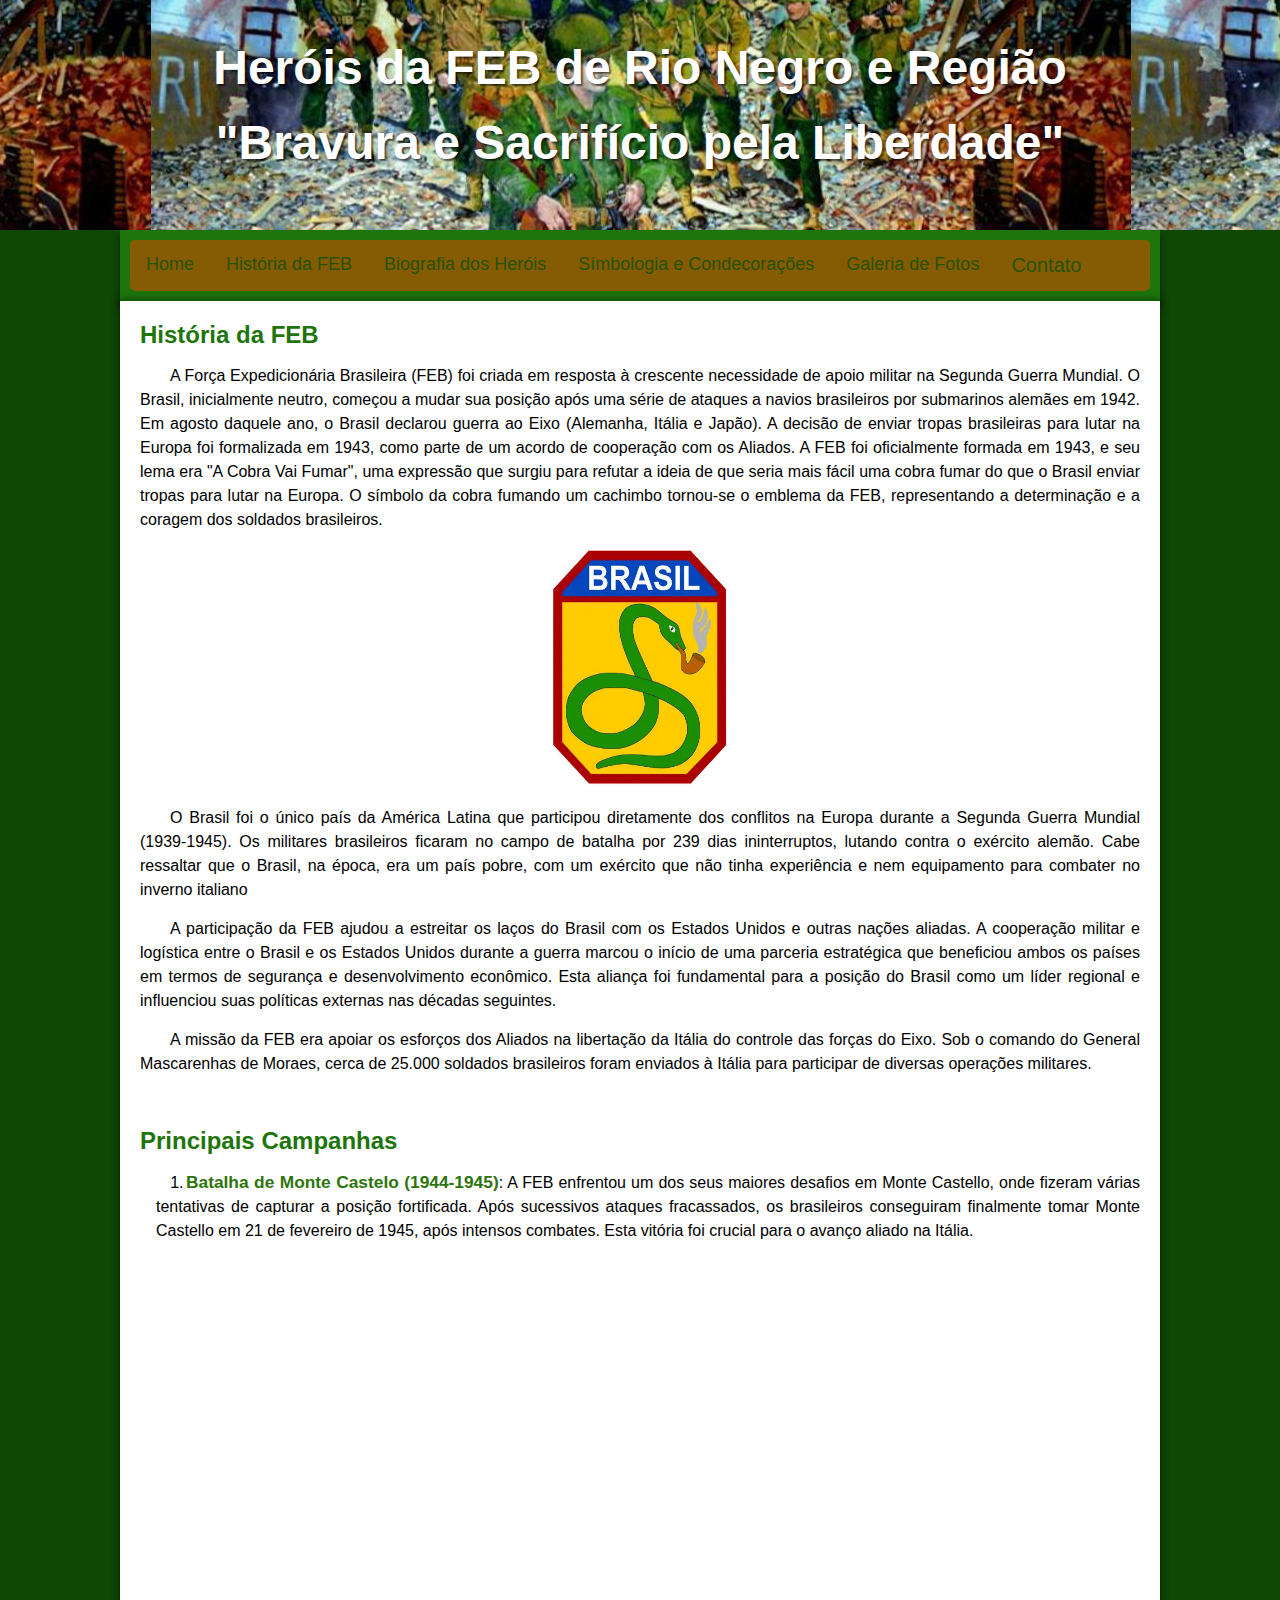
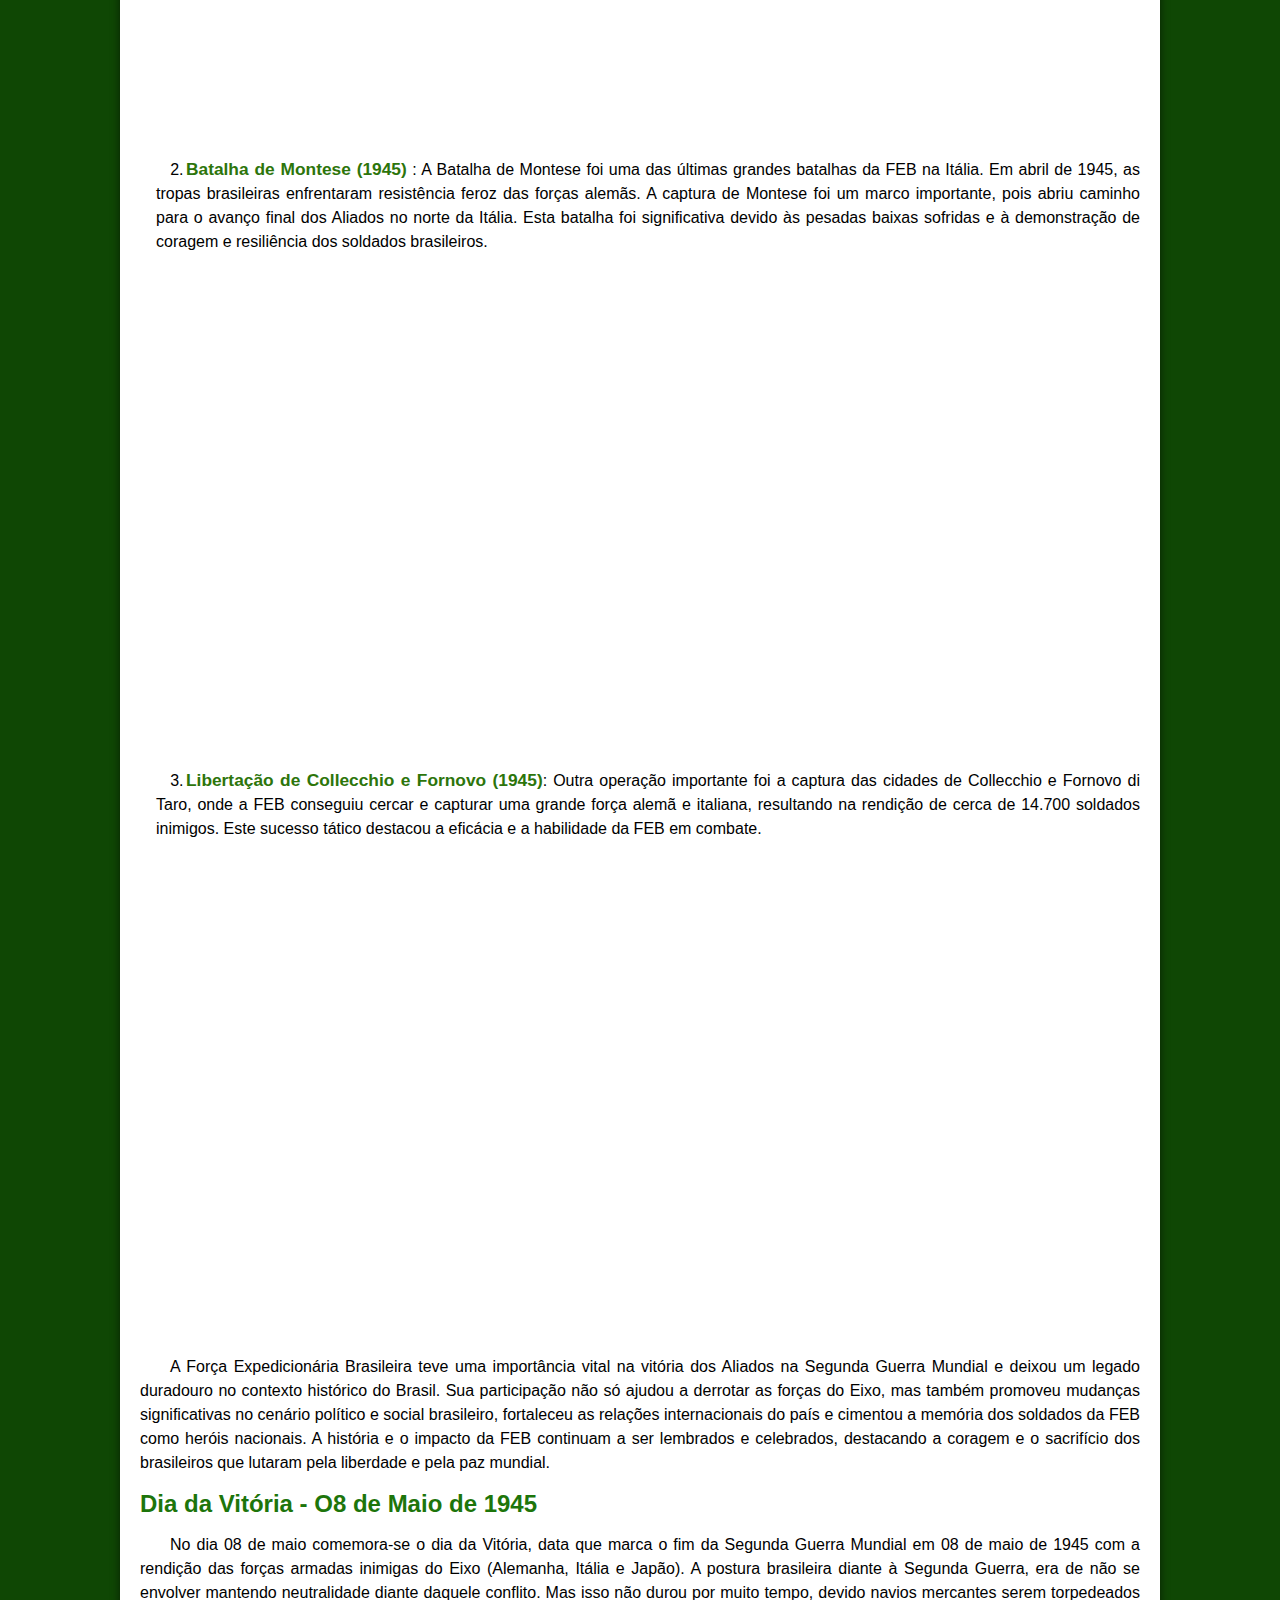
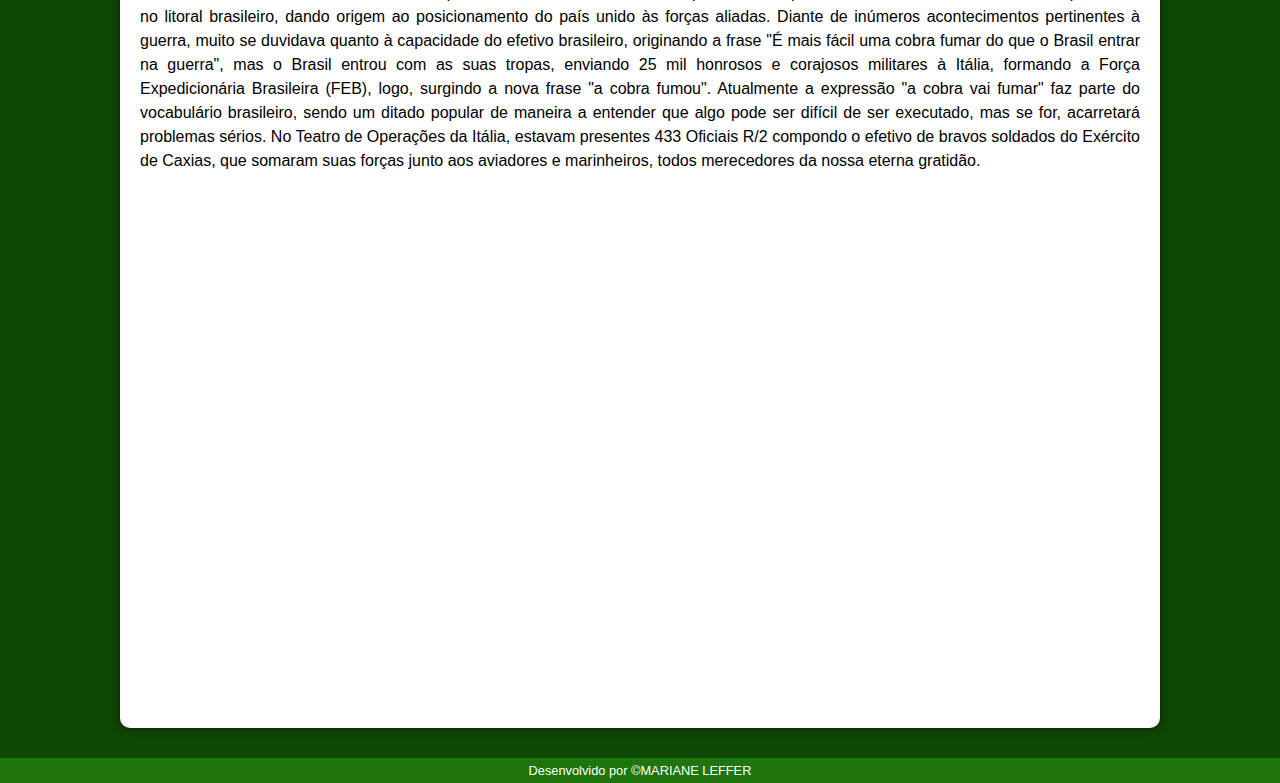
<file: historia.html>
<!DOCTYPE html>
<html lang="pt-br">
<head>
    <meta charset="UTF-8">
    <meta name="viewport" content="width=device-width, initial-scale=1.0">
   <link rel="shortcut icon" href="imagens/favicon.ico" type="image/x-icon">
   <link rel="stylesheet" href="estilo/style.css">
</head>
<body>
    <header>
        <h1>Heróis da FEB de Rio Negro e Região</h1>
        <h1>"Bravura e Sacrifício pela Liberdade"</h1>
    </header>
    <nav>
        <div class="navbar">
              <a href="./index.html" onclick=" javascript: alert('Bem Vindo aos Heróis da FEB - Rio Negro e Região!')">Home</a>
            <a href="./historia.html">História da FEB</a>
            <a href="./Biografia.html">Biografia dos Heróis</a>
            <a href="./simbologiaecondecoracoes.html">Símbologia e Condecorações</a>
            <a href="./galeria.html">Galeria de Fotos</a>
            <div class="subnav">
            <button class="subnavbtn">Contato</button>
            <div class="subnav-content">
                <a href="https://encurtador.com.br/83EJA" target="_blank">Fale Conosco</a>
                <a href="./Contato.html">Contato</a>
                <a href="./sobre.html">Sobre</a>   
            </div>
            </div>
       </div>  
    </nav>
    <main>
        <article>
            <h1>História da FEB</h1>
           <p>A Força Expedicionária Brasileira (FEB) foi criada em resposta à crescente necessidade de apoio militar na Segunda Guerra Mundial. O Brasil, inicialmente neutro, começou a mudar sua posição após uma série de ataques a navios brasileiros por submarinos alemães em 1942. Em agosto daquele ano, o Brasil declarou guerra ao Eixo (Alemanha, Itália e Japão). A decisão de enviar tropas brasileiras para lutar na Europa foi formalizada em 1943, como parte de um acordo de cooperação com os Aliados.
          A FEB foi oficialmente formada em 1943, e seu lema era "A Cobra Vai Fumar", uma expressão que surgiu para refutar a ideia de que seria mais fácil uma cobra fumar do que o Brasil enviar tropas para lutar na Europa. O símbolo da cobra fumando um cachimbo tornou-se o emblema da FEB, representando a determinação e a coragem dos soldados brasileiros.</p>
          <center><img style="width: 180px; height: 240px;" src="./imagens/Cobrinha.webp" width="40%" height="5%" alt="Simbolo"></center>
          <p>O Brasil foi o único país da América Latina que participou diretamente dos conflitos na Europa durante a Segunda Guerra Mundial (1939-1945). Os militares brasileiros ficaram no campo de batalha por 239 dias ininterruptos, lutando contra o exército alemão. Cabe ressaltar que o Brasil, na época, era um país pobre, com um exército que não tinha experiência e nem equipamento para combater no inverno italiano</p>
          <p>A participação da FEB ajudou a estreitar os laços do Brasil com os Estados Unidos e outras nações aliadas. A cooperação militar e logística entre o Brasil e os Estados Unidos durante a guerra marcou o início de uma parceria estratégica que beneficiou ambos os países em termos de segurança e desenvolvimento econômico. Esta aliança foi fundamental para a posição do Brasil como um líder regional e influenciou suas políticas externas nas décadas seguintes.</p>
         <p>A missão da FEB era apoiar os esforços dos Aliados na libertação da Itália do controle das forças do Eixo. Sob o comando do General Mascarenhas de Moraes, cerca de 25.000 soldados brasileiros foram enviados à Itália para participar de diversas operações militares.</p>
      
          <br>
          <br>
          <h1> Principais Campanhas</h1>
          <ol style="margin-left: 3em;">
            <li>
                <p class="alinharp"> <a class="linkTexto" href= https://3de.eb.mil.br/index.php/todas-as-noticias/2304-tomada-de-monte-castello-uma-saga-de-heroismo " target="_blank" class="externo">Batalha de Monte Castelo (1944-1945)</a>: A FEB enfrentou um dos seus maiores desafios em Monte Castello, onde fizeram várias tentativas de capturar a posição fortificada. Após sucessivos ataques fracassados, os brasileiros conseguiram finalmente tomar Monte Castello em 21 de fevereiro de 1945, após intensos combates. Esta vitória foi crucial para o avanço aliado na Itália.
           <br>
           <center>
            <iframe width="853" height="480" src="https://www.youtube.com/embed/UO0oAW83dfY" title="Tomada de Monte Castello - 75 anos da FEB" frameborder="0" allow="accelerometer; autoplay; clipboard-write; encrypted-media; gyroscope; picture-in-picture; web-share" referrerpolicy="strict-origin-when-cross-origin" allowfullscreen></iframe>
           </center>
            </li>
            <li>
                <p class="alinharp"> <a class="linkTexto" href= https://museudoexpedicionario.5rm.eb.mil.br/index.php/ultimas-noticias/153-batalha-de-montese " target="_blank" class="externo">Batalha de Montese (1945)</a> : A Batalha de Montese foi uma das últimas grandes batalhas da FEB na Itália. Em abril de 1945, as tropas brasileiras enfrentaram resistência feroz das forças alemãs. A captura de Montese foi um marco importante, pois abriu caminho para o avanço final dos Aliados no norte da Itália. Esta batalha foi significativa devido às pesadas baixas sofridas e à demonstração de coragem e resiliência dos soldados brasileiros.
                  <br>
                  <center>
                    <iframe width="853" height="480" src="https://www.youtube.com/embed/953kwuGMqaI" title="TOMADA DE MONTESE - FEB 75 anos." frameborder="0" allow="accelerometer; autoplay; clipboard-write; encrypted-media; gyroscope; picture-in-picture; web-share" referrerpolicy="strict-origin-when-cross-origin" allowfullscreen></iframe>
                  </center>
            </li>
            <li>
                <p class="alinharp"> <a class="linkTexto" href= https://museudoexpedicionario.5rm.eb.mil.br/index.php/ultimas-noticias/156-batalha-de-collecchio " target="_blank" class="externo"> Libertação de Collecchio e Fornovo (1945)</a>: Outra operação importante foi a captura das cidades de Collecchio e Fornovo di Taro, onde a FEB conseguiu cercar e capturar uma grande força alemã e italiana, resultando na rendição de cerca de 14.700 soldados inimigos. Este sucesso tático destacou a eficácia e a habilidade da FEB em combate.
           <br>
           <center>
             <iframe width="853" height="480" src="https://www.youtube.com/embed/84gN88bQXYY" title="A Batalha de Fornovo di Taro | Valorizando a História" frameborder="0" allow="accelerometer; autoplay; clipboard-write; encrypted-media; gyroscope; picture-in-picture; web-share" referrerpolicy="strict-origin-when-cross-origin" allowfullscreen></iframe>
           </center>
            </li>
            
        </ol>
        <p>A Força Expedicionária Brasileira teve uma importância vital na vitória dos Aliados na Segunda Guerra Mundial e deixou um legado duradouro no contexto histórico do Brasil. Sua participação não só ajudou a derrotar as forças do Eixo, mas também promoveu mudanças significativas no cenário político e social brasileiro, fortaleceu as relações internacionais do país e cimentou a memória dos soldados da FEB como heróis nacionais. A história e o impacto da FEB continuam a ser lembrados e celebrados, destacando a coragem e o sacrifício dos brasileiros que lutaram pela liberdade e pela paz mundial.</p>

         <h1>Dia da Vitória - O8 de Maio de 1945 </h1>
         <p>No dia 08 de maio comemora-se o dia da Vitória, data que marca o fim da Segunda Guerra Mundial em 08 de maio de 1945 com a rendição das forças armadas inimigas do Eixo (Alemanha, Itália e Japão). A postura brasileira diante à Segunda Guerra, era de não se envolver mantendo neutralidade diante daquele conflito. Mas isso não durou por muito tempo, devido navios mercantes serem torpedeados no litoral brasileiro, dando origem ao posicionamento do país unido às forças aliadas. Diante de inúmeros acontecimentos pertinentes à guerra, muito se duvidava quanto à capacidade do efetivo brasileiro, originando a frase "É mais fácil uma cobra fumar do que o Brasil entrar na guerra", mas o Brasil entrou com as suas tropas, enviando 25 mil honrosos e corajosos militares à Itália, formando a Força Expedicionária Brasileira (FEB), logo, surgindo a nova frase "a cobra fumou". Atualmente a expressão "a cobra vai fumar" faz parte do vocabulário brasileiro, sendo um ditado popular de maneira a entender que algo pode ser difícil de ser executado, mas se for, acarretará problemas sérios. No Teatro de Operações da Itália, estavam presentes 433 Oficiais R/2 compondo o efetivo de bravos soldados do Exército de Caxias, que somaram suas forças junto aos aviadores e marinheiros, todos merecedores da nossa eterna gratidão.</p>
        <center>
            <div style="margin-left: 3em;">
                <iframe width="853" height="480" src="https://www.youtube.com/embed/HM1HR4UXZUo?list=PLnkYkTv4HbMb4201reb0xfRJ2bTx3nAae" title="8 de maio | Dia da Vitória" frameborder="0" allow="accelerometer; autoplay; clipboard-write; encrypted-media; gyroscope; picture-in-picture; web-share" referrerpolicy="strict-origin-when-cross-origin" allowfullscreen></iframe>
            </div>
            </center>
        <br>
        <br>
            
        </aside>
        </article>
    </main>
    <footer>
        Desenvolvido por <a href="#">&copy;MARIANE LEFFER</a>
    </footer>
</body>
</html>
</file>
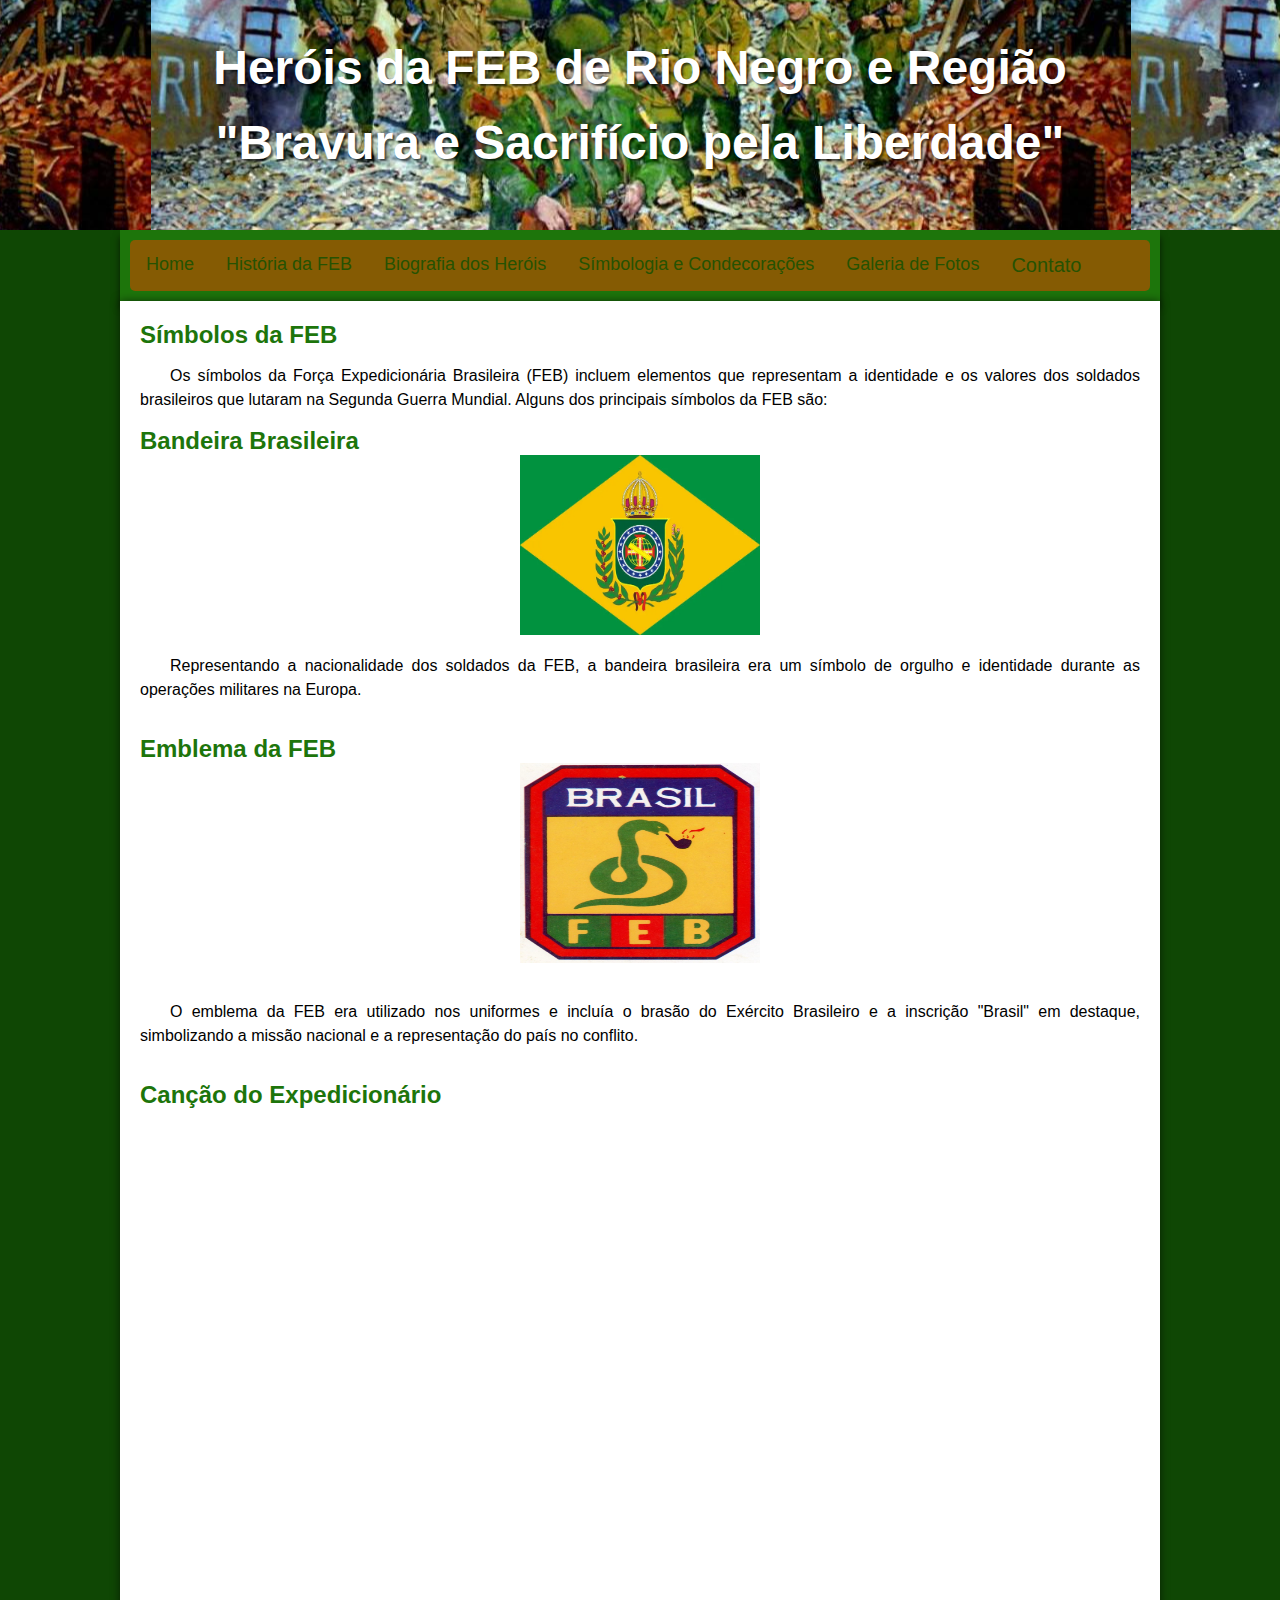
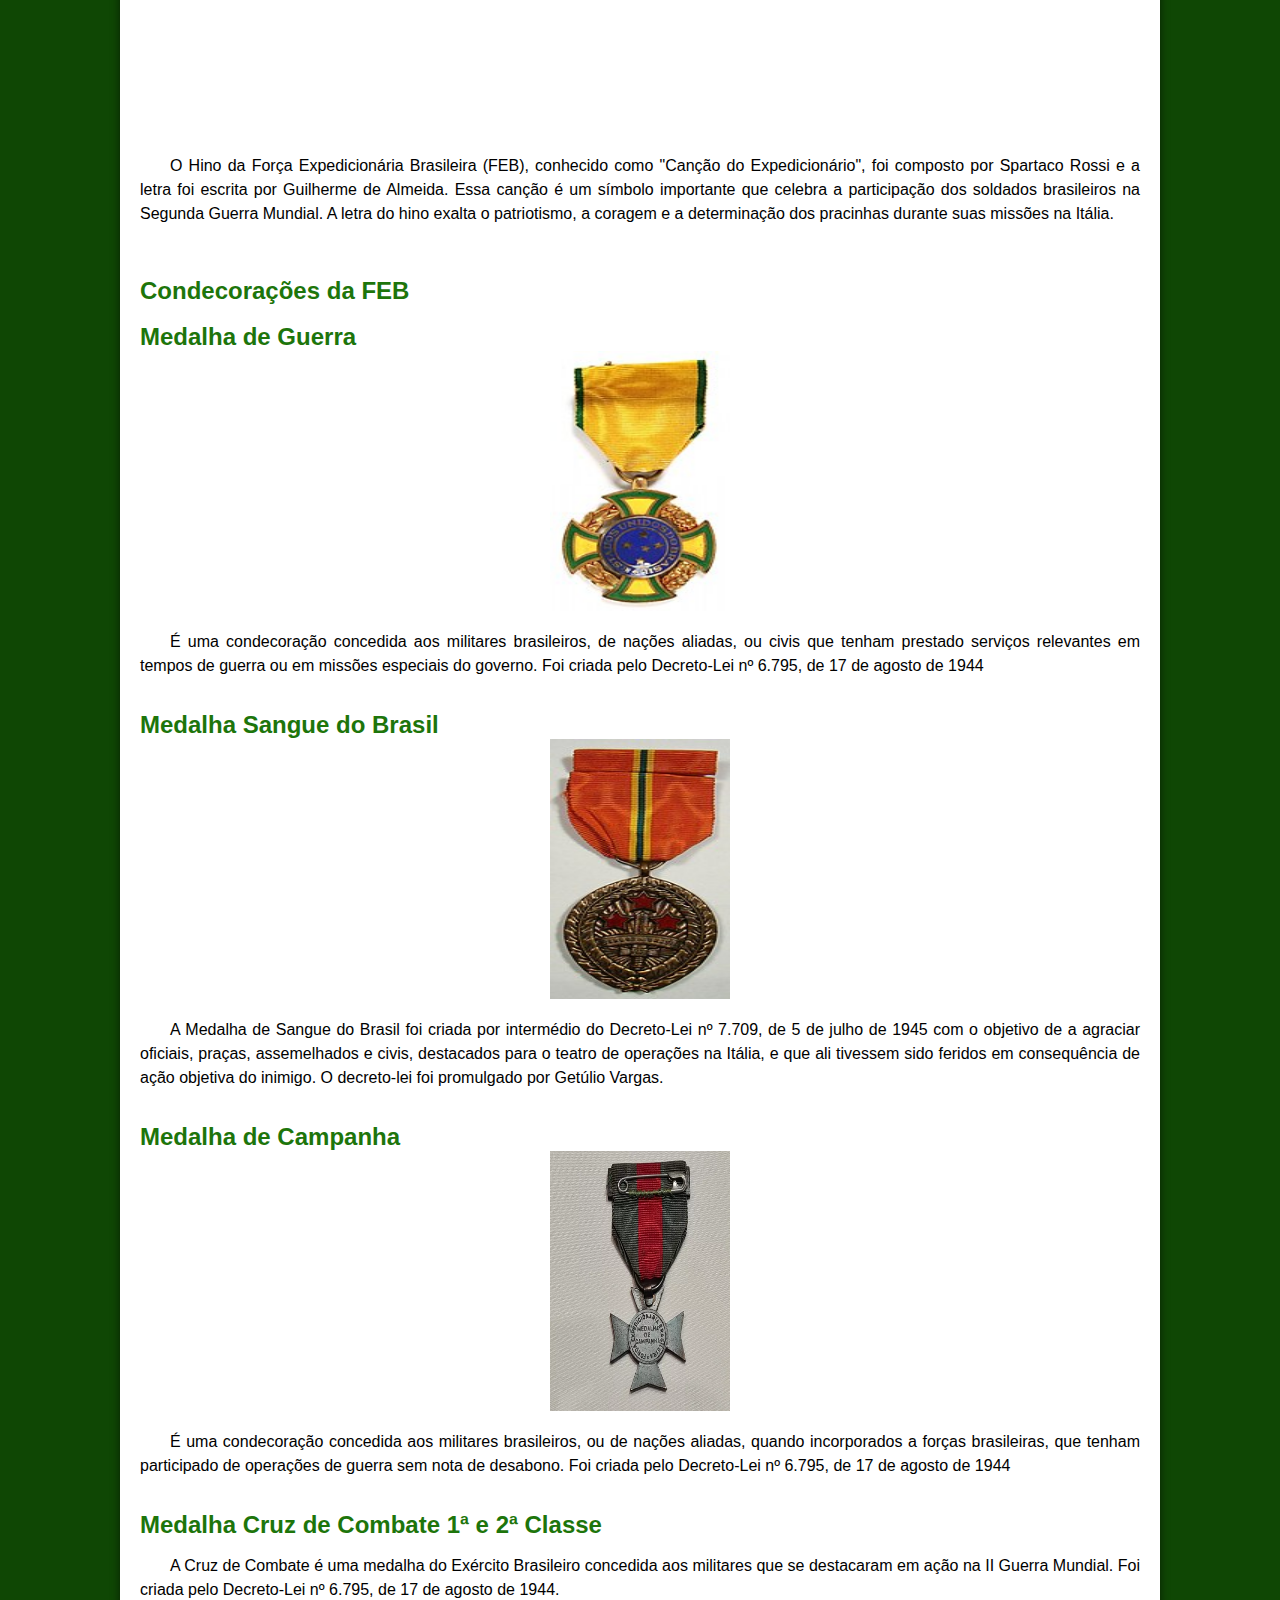
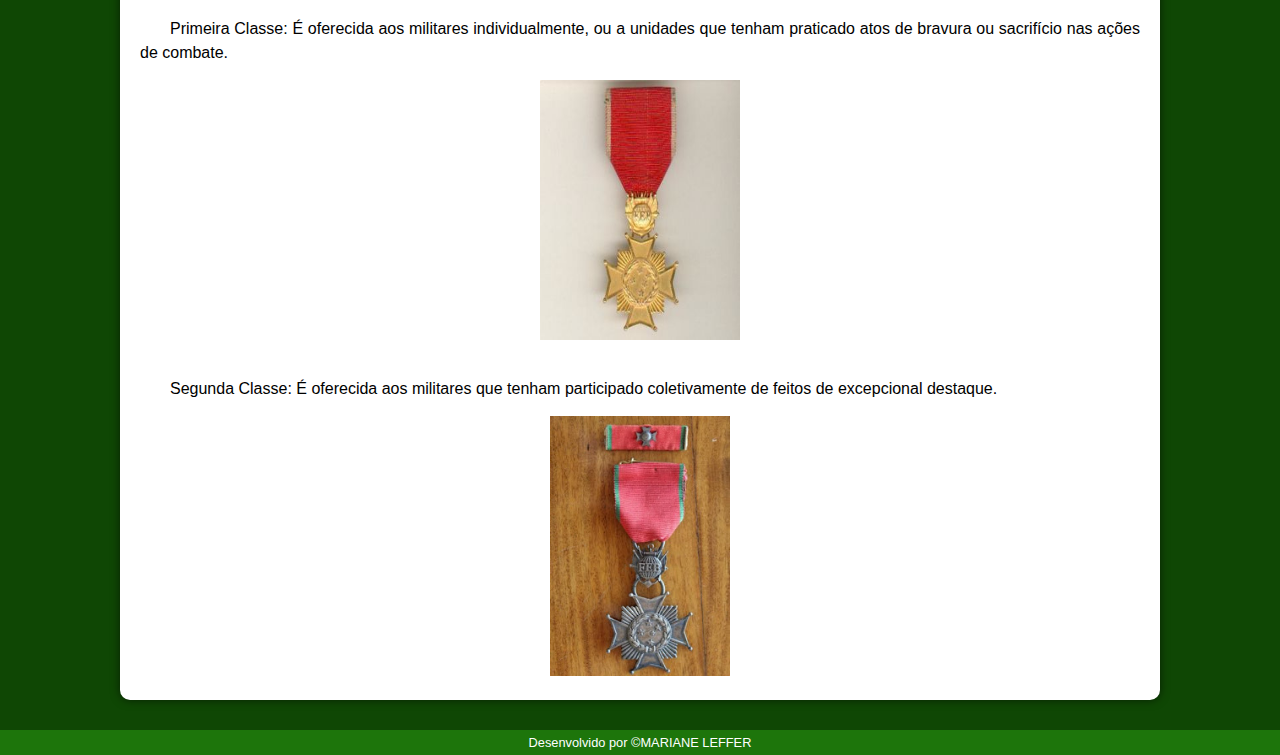
<file: simbologiaecondecoracoes.html>
<!DOCTYPE html>
<html lang="pt-br">

<head>
    <meta charset="UTF-8">
    <meta name="viewport" content="width=device-width, initial-scale=1.0">
    <link rel="shortcut icon" href="imagens/favicon.ico" type="image/x-icon">
    <link rel="stylesheet" href="estilo/style.css">
</head>

<body>
    <header>
        <h1>Heróis da FEB de Rio Negro e Região</h1>
        <h1>"Bravura e Sacrifício pela Liberdade"</h1>
    </header>
    <nav>
        <div class="navbar">
              <a href="./index.html" onclick=" javascript: alert('Bem Vindo aos Heróis da FEB - Rio Negro e Região!')">Home</a>
            <a href="./historia.html">História da FEB</a>
            <a href="./Biografia.html">Biografia dos Heróis</a>
            <a href="./simbologiaecondecoracoes.html">Símbologia e Condecorações</a>
            <a href="./galeria.html">Galeria de Fotos</a>
            <div class="subnav">
            <button class="subnavbtn">Contato</button>
            <div class="subnav-content">
                <a href="https://encurtador.com.br/83EJA" target="_blank">Fale Conosco</a>
                <a href="./Contato.html">Contato</a>
                <a href="./sobre.html">Sobre</a>   
            </div>
            </div>
       </div>  
    </nav>
    <main>
        <article>
            <h1>Símbolos da FEB</h1>
          <p>Os símbolos da Força Expedicionária Brasileira (FEB) incluem elementos que representam a identidade e os valores dos soldados brasileiros que lutaram na Segunda Guerra Mundial. Alguns dos principais símbolos da FEB são:</p>
          <h1>Bandeira Brasileira</h1>
         
            <center><img style="width: 240px; height: 180px;"   src="./imagens/bandeira-imperial(1).webp" alt="Bandeira do Brasil"></center>
       
        </div>
            <p>Representando a nacionalidade dos soldados da FEB, a bandeira brasileira era um símbolo de orgulho e identidade durante as operações militares na Europa.</p>
           <br>
           <h1>Emblema da FEB</h1>
          
            <center><img style="width: 240px; height: 200px;" src="./imagens/emblema da feb.jfif" width="80px" height="50px"alt="Emblema da Feb"></center>
           <br>
            <p>O emblema da FEB era utilizado nos uniformes e incluía o brasão do Exército Brasileiro e a inscrição "Brasil" em destaque, simbolizando a missão nacional e a representação do país no conflito.</p>
           <br> 
           <h1>Canção do Expedicionário</h1>
            <br>
          <picture>
            <center>
            <iframe width="80%" height="608" src="https://www.youtube.com/embed/lmqoUPuNBNM" title="Canção do Expedicionário - Força Expedicionária Brasileira (FEB)" frameborder="0" allow="accelerometer; autoplay; clipboard-write; encrypted-media; gyroscope; picture-in-picture; web-share" referrerpolicy="strict-origin-when-cross-origin" allowfullscreen></iframe>
            </center>
            <p>O Hino da Força Expedicionária Brasileira (FEB), conhecido como "Canção do Expedicionário", foi composto por Spartaco Rossi e a letra foi escrita por Guilherme de Almeida. Essa canção é um símbolo importante que celebra a participação dos soldados brasileiros na Segunda Guerra Mundial. A letra do hino exalta o patriotismo, a coragem e a determinação dos pracinhas durante suas missões na Itália.</p>
             <br>
             <br>
             <h1>Condecorações da FEB</h1>
             <br>
            <h1>Medalha de Guerra</h1>
            <center><img style="width: 180px; height: 260px;" src="./imagens/Medalha_de_Guerra.jpg" width="48px" height="48px"alt="Medalha de Guerra"></center>
            <p>É uma condecoração concedida aos militares brasileiros, de nações aliadas, ou civis que tenham prestado serviços relevantes em tempos de guerra ou em missões especiais do governo. Foi criada pelo Decreto-Lei nº 6.795, de 17 de agosto de 1944</p>
           <br>
           <h1>Medalha Sangue do Brasil</h1>
           <center><img style="width: 180px; height: 260px;" src="./imagens/Medalha_Sangue_do_Brasil.jpg" width="48px" height="48px"alt="Medalha Sangue do Brasil"></center>
           <p>A Medalha de Sangue do Brasil foi criada por intermédio do Decreto-Lei nº 7.709, de 5 de julho de 1945 com o objetivo de a agraciar oficiais, praças, assemelhados e civis, destacados para o teatro de operações na Itália, e que ali tivessem sido feridos em consequência de ação objetiva do inimigo. O decreto-lei foi promulgado por Getúlio Vargas.</p>
           <br>
           <h1>Medalha de Campanha</h1>
           <center><img style="width: 180px; height: 260px;" src="./imagens/Medalha-de-Campanha-1024x1024.png" width="48px" height="48px"alt="Medalha de Campanha"></center>
           <p>É uma condecoração concedida aos militares brasileiros, ou de nações aliadas, quando incorporados a forças brasileiras, que tenham participado de operações de guerra sem nota de desabono. Foi criada pelo Decreto-Lei nº 6.795, de 17 de agosto de 1944</p>
           <br>
           <h1>Medalha Cruz de Combate 1ª e 2ª Classe</h1>
           <p>A Cruz de Combate é uma medalha do Exército Brasileiro concedida aos militares que se destacaram em ação na II Guerra Mundial. Foi criada pelo Decreto-Lei nº 6.795, de 17 de agosto de 1944.</p>
           
           <p>Primeira Classe: É oferecida aos militares individualmente, ou a unidades que tenham praticado atos de bravura ou sacrifício nas ações de combate.</p>
           <center><img style="width: 200px; height: 260px;" src="./imagens/primeira classe.jpg" width="48px" height="48px"alt="Primeira Classe"></center>
           <br>
           <p>Segunda Classe: É oferecida aos militares que tenham participado coletivamente de feitos de excepcional destaque.</p>
           <center><img style="width: 180px; height: 260px;" src="./imagens/segunda classe.jpg" width="48px" height="48px"alt="Segunda Classe"></center>
        </article>
    </main>
    <footer>
        Desenvolvido por <a href="#">&copy;MARIANE LEFFER</a>
    </footer>
</body>

</html>
</file>
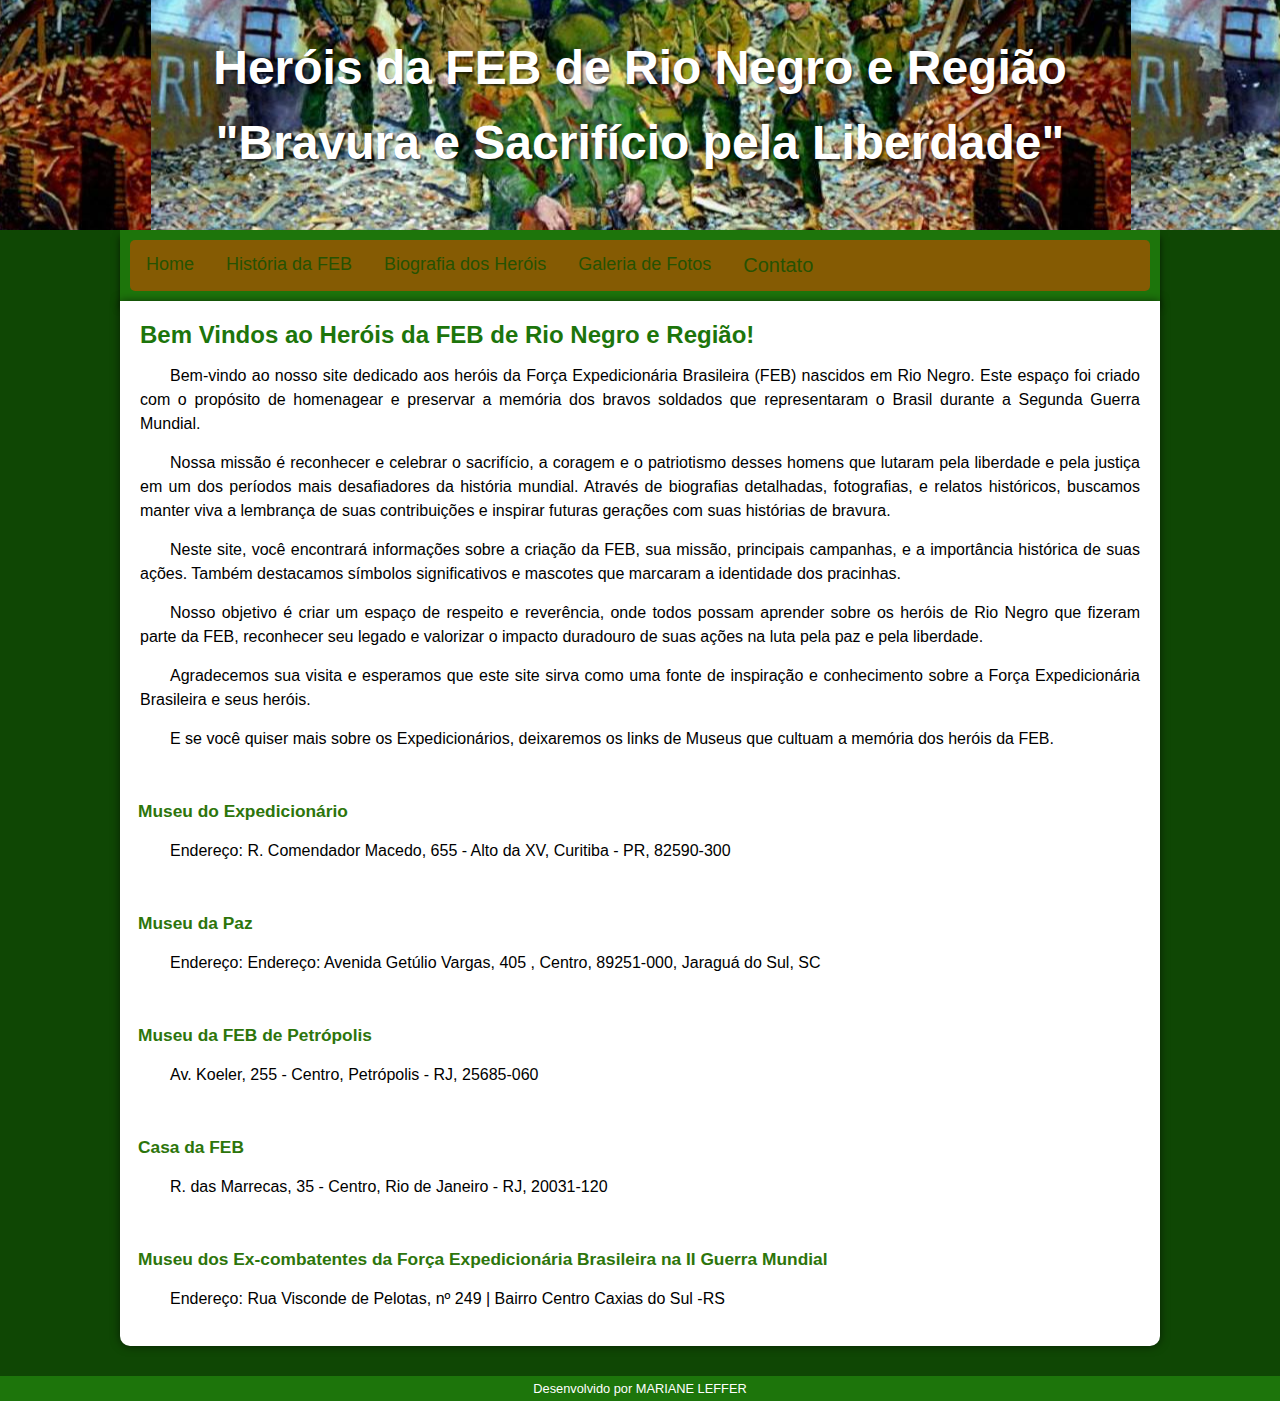
<file: sobre.html>
<!DOCTYPE html>
<html lang="pt-br">
<head>
    <meta charset="UTF-8">
    <meta name="viewport" content="width=device-width, initial-scale=1.0">
   <link rel="shortcut icon" href="imagens/favicon.ico" type="image/x-icon">
   <link rel="stylesheet" href="estilo/style.css">
</head>
<body>
    <header>
        <h1>Heróis da FEB de Rio Negro e Região</h1>
        <h1>"Bravura e Sacrifício pela Liberdade"</h1>
    </header>
    <nav>
        <div class="navbar">
              <a href="./index.html" onclick=" javascript: alert('Bem Vindo aos Heróis da FEB - Rio Negro e Região!')">Home</a>
            <a href="./historia.html">História da FEB</a>
            <a href="./Biografia.html">Biografia dos Heróis</a>
            <a href="./galeria.html">Galeria de Fotos</a>
            <div class="subnav">
            <button class="subnavbtn">Contato</button>
            <div class="subnav-content">
                <a href="https://encurtador.com.br/83EJA" target="_blank">Fale Conosco</a>
                <a href="./Contato.html">Contato</a>
                <a href="./sobre.html">Sobre</a>   
            </div>
            </div>
       </div>  
       
    </nav>
    <main>
        <article>
            

         
                <h1> Bem Vindos ao Heróis da FEB de Rio Negro e Região! </h1>
                <p>Bem-vindo ao nosso site dedicado aos heróis da Força Expedicionária Brasileira (FEB) nascidos em Rio Negro. Este espaço foi criado com o propósito de homenagear e preservar a memória dos bravos soldados que representaram o Brasil durante a Segunda Guerra Mundial.</p>
                <p>Nossa missão é reconhecer e celebrar o sacrifício, a coragem e o patriotismo desses homens que lutaram pela liberdade e pela justiça em um dos períodos mais desafiadores da história mundial. Através de biografias detalhadas, fotografias, e relatos históricos, buscamos manter viva a lembrança de suas contribuições e inspirar futuras gerações com suas histórias de bravura.</p>
                <p>Neste site, você encontrará informações sobre a criação da FEB, sua missão, principais campanhas, e a importância histórica de suas ações. Também destacamos símbolos significativos e mascotes que marcaram a identidade dos pracinhas.</p>
                <p>Nosso objetivo é criar um espaço de respeito e reverência, onde todos possam aprender sobre os heróis de Rio Negro que fizeram parte da FEB, reconhecer seu legado e valorizar o impacto duradouro de suas ações na luta pela paz e pela liberdade.</p>
                <p>Agradecemos sua visita e esperamos que este site sirva como uma fonte de inspiração e conhecimento sobre a Força Expedicionária Brasileira e seus heróis.</p>
                <p>E se você quiser mais sobre os Expedicionários, deixaremos os links de Museus que cultuam a memória dos heróis da FEB.</p>
                <br>
                <p class="alinharp"> <a class="linkTexto" href= https://www.museudoexpedicionario.5rm.eb.mil.br/ " target="_blank" class="externo">Museu do Expedicionário</a>
                <p>Endereço: R. Comendador Macedo, 655 - Alto da XV, Curitiba - PR, 82590-300</p>
                <br>
                <p class="alinharp"> <a class="linkTexto" href= http://museudapaz.pbworks.com/w/page/93158061/FrontPage" target="_blank" class="externo">Museu da Paz</a>
                <p>Endereço: Endereço: Avenida Getúlio Vargas, 405 , Centro, 89251-000, Jaraguá do Sul, SC</p>
                <br>
                <p class="alinharp"> <a class="linkTexto" href= http://www.febrasileira.xpg.com.br/" target="_blank" class="externo">Museu da FEB de Petrópolis</a>
                    <p>Av. Koeler, 255 - Centro, Petrópolis - RJ, 25685-060</p>
                <br>
                <p class="alinharp"> <a class="linkTexto" href= https://www.casadafeb.com/museu" target="_blank" class="externo">Casa da FEB</a>
                    <p>R. das Marrecas, 35 - Centro, Rio de Janeiro - RJ, 20031-120</p>
                    <br>
                    <p class="alinharp"> <a class="linkTexto" href= https://caxias.rs.gov.br/servicos/cultura/museus/museu-dos-ex-combatentes-da-feb" target="_blank" class="externo">Museu dos Ex-combatentes da Força Expedicionária Brasileira na II Guerra Mundial</a>
                        <p>Endereço: Rua Visconde de Pelotas, nº 249 | Bairro Centro  Caxias do Sul -RS</p>
                           

    
        </article>
    </main>
    <footer>
        Desenvolvido por <a href="#">MARIANE LEFFER</a>
    </footer>
</body>
</file>
<file: estilo/style.css>
@charset "UTF-8";

@font-face {
    font-family: 'PoetsenOne-Regular';
    src: url('../fontes/PoetsenOne-Regular.otf') format(opentype);
    font-weight: normal;
}


:root {
    --cor0: #0f4704;
    --cor1: #5bb86a;
    --cor2: #04aa12;
    --cor3: #2b9e2b;
    --cor4: #c6dbc9;
    --cor5: #1d750b;

    --fonte-padrao: Arial, Verdana, Helvetica, sans-serif;
    --fonte-destaque: 'Bebas Neue', cursive;
    --fonte-android: 'PoetsenOne-Regular', cursive;
}

* {
    margin: 0px;
    padding: 0px;
}
body {
    background-color:var(--cor0);
    font-family: var(--fonte-padrao);
}
a.externo::after {
    content: '\00A0\1F517';
    
}
header {
    background-image: url('../imagens/1.jpg');
    background-color:#0f4704;
    padding: 40px;
    text-align: center;
    min-height: 5%;    
    /*min-width: 300px;*/
   /* max-width: 960px;*/
    margin: auto;
    background-position: center;
   
}
header > h1 {
    color: white;
    font-family: var(--fonte-padrao);
    margin-bottom: 20px;
    font-size: 3em;
    text-shadow: 2px 2px 2px rgba(0, 0, 0, 0.603);
}
header > p {
    color: white;
    max-width: 500px;
    margin: auto;
    font-family: var(--fonte-padrao);
    font-size: 1.2em;
    text-shadow: 2px 2px 2px rgba(0, 0, 0, 0.626);
}
nav {
    background-color: var(--cor5);
    padding: 10px;
    color: white;
    min-width: 300px;
    max-width: 1020px;
    margin: auto;
    box-shadow: 0px 7px 7px rgba(0, 0, 0, 0.607);
}
nav > a {
    color: white;
    padding: 10px;
    border-radius: 5px;
    text-decoration: none;
    font-weight: bold;
    transition-duration: 1s;
}
nav > a:hover {
    background-color: var(--cor0);
    color: var(--cor5);
}
main {
    background-color: white;
    min-width: 300px;
    max-width: 1000px;
    margin: auto;
    border-bottom-left-radius: 10px;
    border-bottom-right-radius: 10px;
    padding: 20px;
    box-shadow: 0px 0px 10px rgba(0, 0, 0, 0.569);
    margin-bottom: 30px;
}
main img {
    width: 60%;
    height: 460px;
    .img-container{
      width: 300px;
      height: 200px;
      overflow: hidden;
      border: 2px solid #000;
   }
   
}
main ul li {
    display: list-item;
    display: block;
}

.alinharp {
    margin-left: -2em;
}
abbr {
    font-size: 18pt;
    text-decoration: none;
    color:#0f740f;
}
main ul li picture img {
    display: block;
    width: 100%;
    height: 460px;
    margin-bottom: 10px;
}

main img.pequena {
    width: 350px;
    display: block;
    margin: auto;
}
.ItensImg{
    justify-content: center;
    align-items: center;
   
}
.listcat{
    width: 20%;
    height: 20%;
    justify-content: center;
    align-items: center;
    filter: drop-shadow(10px 10px 10px  rgb(7, 117, 3));
}
main h1 {
    color: var(--cor5);
    font-family: var(--fonte-padrao);
    font-size: 18pt;
   
}
main h2 {
    font-family: var(--fonte-padrao);
}
main p {
    margin: 15px 0px;
    text-align: justify;
    text-indent: 30px;
    font-size: 1em;
    line-height: 1.5em;
}
main strong {
    color: var(--cor4);
    font-weight: bold;
    background-color: var(--cor1);
}
aside {
    background-color: var(--cor0);
    padding: 10px;
    border-radius: 10px;
}
div.video {
    background-color: var(--cor5);
    margin: 0px -20px 30px -20px;
    padding: 20px;
    padding-bottom: 57%;
    position: relative;
}
div.video > iframe {
    position: absolute;
    top: 5%;
    left: 5%;
    width: 90%;
    height: 90%;
}
aside > h3 {
    background-color: var(--cor3);
    color: white;
    padding: 10px;
    margin: -10px -10px 0px -10px;
    border-radius: 10px 10px 0px 0px;
    text-shadow: 2px 2px 1px rgba(0, 0, 0, 0.609);
}
aside > ul {
    list-style-type: '\2714\00A0';
    list-style-position: inside;
    columns: 2;

}

footer {
    background-color: var(--cor5);
    color: white;
    text-align: center;
    font-size: 0.8em;
    padding: 5px;
}
footer > a {
    color: white;
    text-decoration: none;
}
footer a:hover {
    background-color: rgb(214, 251, 214);
    color: var(--cor5);
}

/*  estilo menu subnavegação  */
.navbar {
    overflow: hidden;
    background-color: #855b03; 
    border-radius: 5px;
  }
  
  .navbar a {
    float: left;
    font-size: 18px;
    color: #265202;
    text-align: center;
    padding: 14px 16px;
    text-decoration: none;
  }
  
  .subnav {
    float: left;
    overflow: hidden;
  }
  
  .subnav .subnavbtn {
    font-size: 20px;  
    border: none;
    outline: none;
    color:#265202;
    padding: 14px 16px;
    background-color: inherit;
    font-family: inherit;
    margin: 0;
  }
  
  .navbar a:hover, .subnav:hover .subnavbtn {
    background-color: #65e43fe1;
    color: rgb(253, 252, 252);
    border-radius: 5px;
  }
  
  .subnav-content {
    display: none;
    position: absolute;
    
    background-color: #8fe43fe1;
    z-index: 1;
  }
  
  .subnav-content a {
    float: left;
    color:#1c6d03e1;
    text-decoration: none;
  }
  
  .subnav-content a:hover {
    background-color: #4cc427e1;
    color: rgb(253, 252, 252);
    border-radius: 5px;
  }
  
  .subnav:hover .subnav-content {
    display: block;
  }
  button {
    display: inline-block;
    background-color: rgba(70, 197, 11, 0.795);
    border-style: solid;
    border-color: rgb(93, 224, 18);
    border-radius: 5px;
    color: #2d750b;
    
  }
  .linkTexto{
    text-decoration: none;
    font-weight: bold;
    color: #2d750b;
    font-size: 13pt;
  }
 
  /* Galeria de imagems */
  .gallery {
    width: 100%;
    max-width: 800px;
    margin: 0 auto;
    display: flex;
    flex-wrap: wrap;
    justify-content: center;
  }
  .image {
    margin: 10px;
    width: calc(33.33% - 20px);
    overflow: hidden;
    height: auto;
  }
  .image img {
    width: 100%;
    height: auto;
    transition: transform 0.5s;
  }
  .image:hover img {
    transform: scale(1.1);
  }
  @media screen and (max-width: 768px) {
    .image {
      width: calc(50% - 20px);
    }
  }
  
  @media screen and (max-width: 480px) {
    .image {
      width: 100%;
    }
  }
</file>
